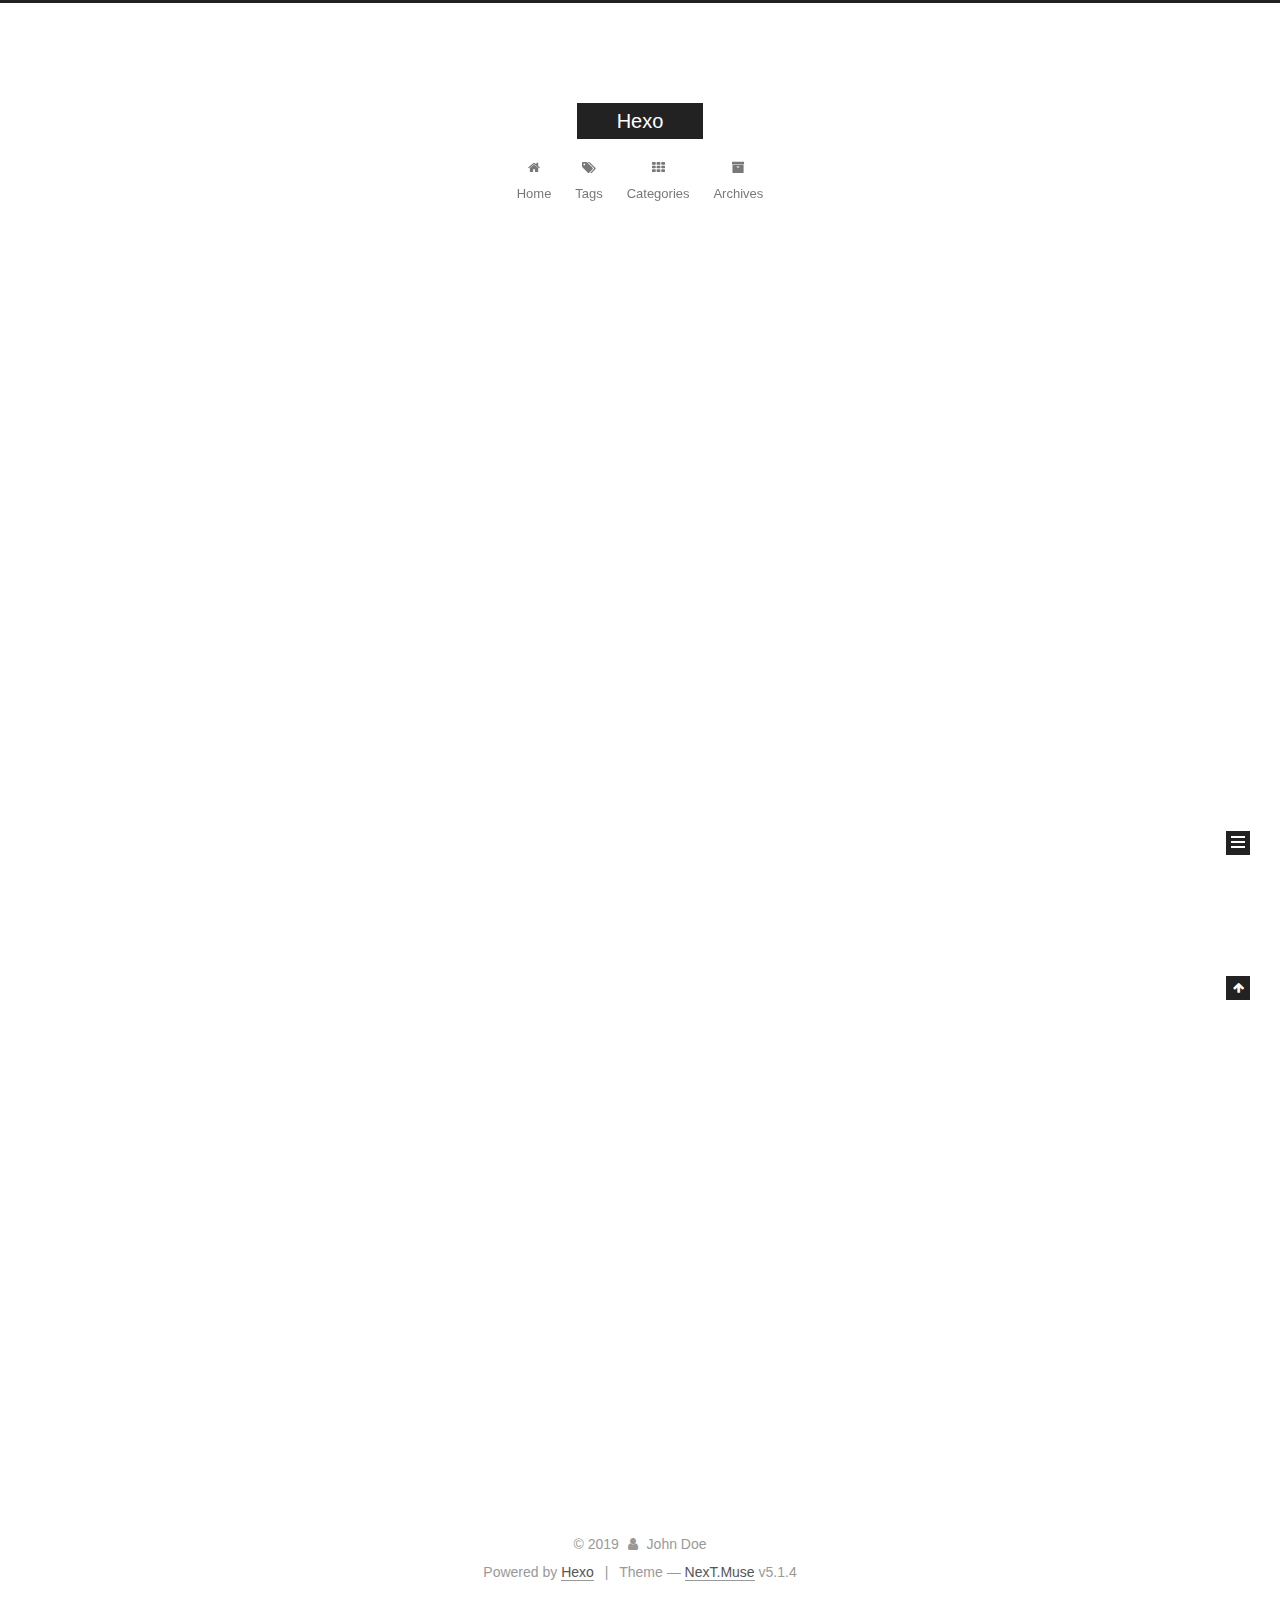
<file: index.html>
<!DOCTYPE html>



  


<html class="theme-next muse use-motion" lang>
<head><meta name="generator" content="Hexo 3.8.0">
  <meta charset="UTF-8">
<meta http-equiv="X-UA-Compatible" content="IE=edge">
<meta name="viewport" content="width=device-width, initial-scale=1, maximum-scale=1">
<meta name="theme-color" content="#222">









<meta http-equiv="Cache-Control" content="no-transform">
<meta http-equiv="Cache-Control" content="no-siteapp">
















  
  
  <link href="/lib/fancybox/source/jquery.fancybox.css?v=2.1.5" rel="stylesheet" type="text/css">







<link href="/lib/font-awesome/css/font-awesome.min.css?v=4.6.2" rel="stylesheet" type="text/css">

<link href="/css/main.css?v=5.1.4" rel="stylesheet" type="text/css">


  <link rel="apple-touch-icon" sizes="180x180" href="/images/apple-touch-icon-next.png?v=5.1.4">


  <link rel="icon" type="image/png" sizes="32x32" href="/images/favicon-32x32-next.png?v=5.1.4">


  <link rel="icon" type="image/png" sizes="16x16" href="/images/favicon-16x16-next.png?v=5.1.4">


  <link rel="mask-icon" href="/images/logo.svg?v=5.1.4" color="#222">





  <meta name="keywords" content="Hexo, NexT">










<meta property="og:type" content="website">
<meta property="og:title" content="Hexo">
<meta property="og:url" content="http://yoursite.com/index.html">
<meta property="og:site_name" content="Hexo">
<meta property="og:locale" content="default">
<meta name="twitter:card" content="summary">
<meta name="twitter:title" content="Hexo">



<script type="text/javascript" id="hexo.configurations">
  var NexT = window.NexT || {};
  var CONFIG = {
    root: '/',
    scheme: 'Muse',
    version: '5.1.4',
    sidebar: {"position":"left","display":"post","offset":12,"b2t":false,"scrollpercent":false,"onmobile":false},
    fancybox: true,
    tabs: true,
    motion: {"enable":true,"async":false,"transition":{"post_block":"fadeIn","post_header":"slideDownIn","post_body":"slideDownIn","coll_header":"slideLeftIn","sidebar":"slideUpIn"}},
    duoshuo: {
      userId: '0',
      author: 'Author'
    },
    algolia: {
      applicationID: '',
      apiKey: '',
      indexName: '',
      hits: {"per_page":10},
      labels: {"input_placeholder":"Search for Posts","hits_empty":"We didn't find any results for the search: ${query}","hits_stats":"${hits} results found in ${time} ms"}
    }
  };
</script>



  <link rel="canonical" href="http://yoursite.com/">





  <title>Hexo</title>
  








</head>

<body itemscope itemtype="http://schema.org/WebPage" lang="default">

  
  
    
  

  <div class="container sidebar-position-left 
  page-home">
    <div class="headband"></div>

    <header id="header" class="header" itemscope itemtype="http://schema.org/WPHeader">
      <div class="header-inner"><div class="site-brand-wrapper">
  <div class="site-meta ">
    

    <div class="custom-logo-site-title">
      <a href="/" class="brand" rel="start">
        <span class="logo-line-before"><i></i></span>
        <span class="site-title">Hexo</span>
        <span class="logo-line-after"><i></i></span>
      </a>
    </div>
      
        <p class="site-subtitle"></p>
      
  </div>

  <div class="site-nav-toggle">
    <button>
      <span class="btn-bar"></span>
      <span class="btn-bar"></span>
      <span class="btn-bar"></span>
    </button>
  </div>
</div>

<nav class="site-nav">
  

  
    <ul id="menu" class="menu">
      
        
        <li class="menu-item menu-item-home">
          <a href="/" rel="section">
            
              <i class="menu-item-icon fa fa-fw fa-home"></i> <br>
            
            Home
          </a>
        </li>
      
        
        <li class="menu-item menu-item-tags">
          <a href="/tags/" rel="section">
            
              <i class="menu-item-icon fa fa-fw fa-tags"></i> <br>
            
            Tags
          </a>
        </li>
      
        
        <li class="menu-item menu-item-categories">
          <a href="/categories/" rel="section">
            
              <i class="menu-item-icon fa fa-fw fa-th"></i> <br>
            
            Categories
          </a>
        </li>
      
        
        <li class="menu-item menu-item-archives">
          <a href="/archives/" rel="section">
            
              <i class="menu-item-icon fa fa-fw fa-archive"></i> <br>
            
            Archives
          </a>
        </li>
      

      
    </ul>
  

  
</nav>



 </div>
    </header>

    <main id="main" class="main">
      <div class="main-inner">
        <div class="content-wrap">
          <div id="content" class="content">
            
  <section id="posts" class="posts-expand">
    
      

  

  
  
  

  <article class="post post-type-normal" itemscope itemtype="http://schema.org/Article">
  
  
  
  <div class="post-block">
    <link itemprop="mainEntityOfPage" href="http://yoursite.com/2019/03/30/test-my-site/">

    <span hidden itemprop="author" itemscope itemtype="http://schema.org/Person">
      <meta itemprop="name" content="John Doe">
      <meta itemprop="description" content>
      <meta itemprop="image" content="/images/avatar.gif">
    </span>

    <span hidden itemprop="publisher" itemscope itemtype="http://schema.org/Organization">
      <meta itemprop="name" content="Hexo">
    </span>

    
      <header class="post-header">

        
        
          <h1 class="post-title" itemprop="name headline">
                
                <a class="post-title-link" href="/2019/03/30/test-my-site/" itemprop="url">test_my_site</a></h1>
        

        <div class="post-meta">
          <span class="post-time">
            
              <span class="post-meta-item-icon">
                <i class="fa fa-calendar-o"></i>
              </span>
              
                <span class="post-meta-item-text">Posted on</span>
              
              <time title="Post created" itemprop="dateCreated datePublished" datetime="2019-03-30T01:22:44+00:00">
                2019-03-30
              </time>
            

            

            
          </span>

          

          
            
          

          
          

          

          

          

        </div>
      </header>
    

    
    
    
    <div class="post-body" itemprop="articleBody">

      
      

      
        
          
            
          
        
      
    </div>
    
    
    

    

    

    

    <footer class="post-footer">
      

      

      

      
      
        <div class="post-eof"></div>
      
    </footer>
  </div>
  
  
  
  </article>


    
      

  

  
  
  

  <article class="post post-type-normal" itemscope itemtype="http://schema.org/Article">
  
  
  
  <div class="post-block">
    <link itemprop="mainEntityOfPage" href="http://yoursite.com/2019/03/30/hello-world/">

    <span hidden itemprop="author" itemscope itemtype="http://schema.org/Person">
      <meta itemprop="name" content="John Doe">
      <meta itemprop="description" content>
      <meta itemprop="image" content="/images/avatar.gif">
    </span>

    <span hidden itemprop="publisher" itemscope itemtype="http://schema.org/Organization">
      <meta itemprop="name" content="Hexo">
    </span>

    
      <header class="post-header">

        
        
          <h1 class="post-title" itemprop="name headline">
                
                <a class="post-title-link" href="/2019/03/30/hello-world/" itemprop="url">Hello World</a></h1>
        

        <div class="post-meta">
          <span class="post-time">
            
              <span class="post-meta-item-icon">
                <i class="fa fa-calendar-o"></i>
              </span>
              
                <span class="post-meta-item-text">Posted on</span>
              
              <time title="Post created" itemprop="dateCreated datePublished" datetime="2019-03-30T01:17:55+00:00">
                2019-03-30
              </time>
            

            

            
          </span>

          

          
            
          

          
          

          

          

          

        </div>
      </header>
    

    
    
    
    <div class="post-body" itemprop="articleBody">

      
      

      
        
          
            <p>Welcome to <a href="https://hexo.io/" target="_blank" rel="noopener">Hexo</a>! This is your very first post. Check <a href="https://hexo.io/docs/" target="_blank" rel="noopener">documentation</a> for more info. If you get any problems when using Hexo, you can find the answer in <a href="https://hexo.io/docs/troubleshooting.html" target="_blank" rel="noopener">troubleshooting</a> or you can ask me on <a href="https://github.com/hexojs/hexo/issues" target="_blank" rel="noopener">GitHub</a>.</p>
<h2 id="Quick-Start"><a href="#Quick-Start" class="headerlink" title="Quick Start"></a>Quick Start</h2><h3 id="Create-a-new-post"><a href="#Create-a-new-post" class="headerlink" title="Create a new post"></a>Create a new post</h3><figure class="highlight bash"><table><tr><td class="gutter"><pre><span class="line">1</span><br></pre></td><td class="code"><pre><span class="line">$ hexo new <span class="string">"My New Post"</span></span><br></pre></td></tr></table></figure>
<p>More info: <a href="https://hexo.io/docs/writing.html" target="_blank" rel="noopener">Writing</a></p>
<h3 id="Run-server"><a href="#Run-server" class="headerlink" title="Run server"></a>Run server</h3><figure class="highlight bash"><table><tr><td class="gutter"><pre><span class="line">1</span><br></pre></td><td class="code"><pre><span class="line">$ hexo server</span><br></pre></td></tr></table></figure>
<p>More info: <a href="https://hexo.io/docs/server.html" target="_blank" rel="noopener">Server</a></p>
<h3 id="Generate-static-files"><a href="#Generate-static-files" class="headerlink" title="Generate static files"></a>Generate static files</h3><figure class="highlight bash"><table><tr><td class="gutter"><pre><span class="line">1</span><br></pre></td><td class="code"><pre><span class="line">$ hexo generate</span><br></pre></td></tr></table></figure>
<p>More info: <a href="https://hexo.io/docs/generating.html" target="_blank" rel="noopener">Generating</a></p>
<h3 id="Deploy-to-remote-sites"><a href="#Deploy-to-remote-sites" class="headerlink" title="Deploy to remote sites"></a>Deploy to remote sites</h3><figure class="highlight bash"><table><tr><td class="gutter"><pre><span class="line">1</span><br></pre></td><td class="code"><pre><span class="line">$ hexo deploy</span><br></pre></td></tr></table></figure>
<p>More info: <a href="https://hexo.io/docs/deployment.html" target="_blank" rel="noopener">Deployment</a></p>

          
        
      
    </div>
    
    
    

    

    

    

    <footer class="post-footer">
      

      

      

      
      
        <div class="post-eof"></div>
      
    </footer>
  </div>
  
  
  
  </article>


    
  </section>

  


          </div>
          


          

        </div>
        
          
  
  <div class="sidebar-toggle">
    <div class="sidebar-toggle-line-wrap">
      <span class="sidebar-toggle-line sidebar-toggle-line-first"></span>
      <span class="sidebar-toggle-line sidebar-toggle-line-middle"></span>
      <span class="sidebar-toggle-line sidebar-toggle-line-last"></span>
    </div>
  </div>

  <aside id="sidebar" class="sidebar">
    
    <div class="sidebar-inner">

      

      

      <section class="site-overview-wrap sidebar-panel sidebar-panel-active">
        <div class="site-overview">
          <div class="site-author motion-element" itemprop="author" itemscope itemtype="http://schema.org/Person">
            
              <p class="site-author-name" itemprop="name">John Doe</p>
              <p class="site-description motion-element" itemprop="description"></p>
          </div>

          <nav class="site-state motion-element">

            
              <div class="site-state-item site-state-posts">
              
                <a href="/archives/">
              
                  <span class="site-state-item-count">2</span>
                  <span class="site-state-item-name">posts</span>
                </a>
              </div>
            

            

            

          </nav>

          

          

          
          

          
          

          

        </div>
      </section>

      

      

    </div>
  </aside>


        
      </div>
    </main>

    <footer id="footer" class="footer">
      <div class="footer-inner">
        <div class="copyright">&copy; <span itemprop="copyrightYear">2019</span>
  <span class="with-love">
    <i class="fa fa-user"></i>
  </span>
  <span class="author" itemprop="copyrightHolder">John Doe</span>

  
</div>


  <div class="powered-by">Powered by <a class="theme-link" target="_blank" href="https://hexo.io">Hexo</a></div>



  <span class="post-meta-divider">|</span>



  <div class="theme-info">Theme &mdash; <a class="theme-link" target="_blank" href="https://github.com/iissnan/hexo-theme-next">NexT.Muse</a> v5.1.4</div>




        







        
      </div>
    </footer>

    
      <div class="back-to-top">
        <i class="fa fa-arrow-up"></i>
        
      </div>
    

    

  </div>

  

<script type="text/javascript">
  if (Object.prototype.toString.call(window.Promise) !== '[object Function]') {
    window.Promise = null;
  }
</script>









  












  
  
    <script type="text/javascript" src="/lib/jquery/index.js?v=2.1.3"></script>
  

  
  
    <script type="text/javascript" src="/lib/fastclick/lib/fastclick.min.js?v=1.0.6"></script>
  

  
  
    <script type="text/javascript" src="/lib/jquery_lazyload/jquery.lazyload.js?v=1.9.7"></script>
  

  
  
    <script type="text/javascript" src="/lib/velocity/velocity.min.js?v=1.2.1"></script>
  

  
  
    <script type="text/javascript" src="/lib/velocity/velocity.ui.min.js?v=1.2.1"></script>
  

  
  
    <script type="text/javascript" src="/lib/fancybox/source/jquery.fancybox.pack.js?v=2.1.5"></script>
  


  


  <script type="text/javascript" src="/js/src/utils.js?v=5.1.4"></script>

  <script type="text/javascript" src="/js/src/motion.js?v=5.1.4"></script>



  
  

  

  


  <script type="text/javascript" src="/js/src/bootstrap.js?v=5.1.4"></script>



  


  




	





  





  












  





  

  

  

  
  

  

  

  

</body>
</html>
</file>
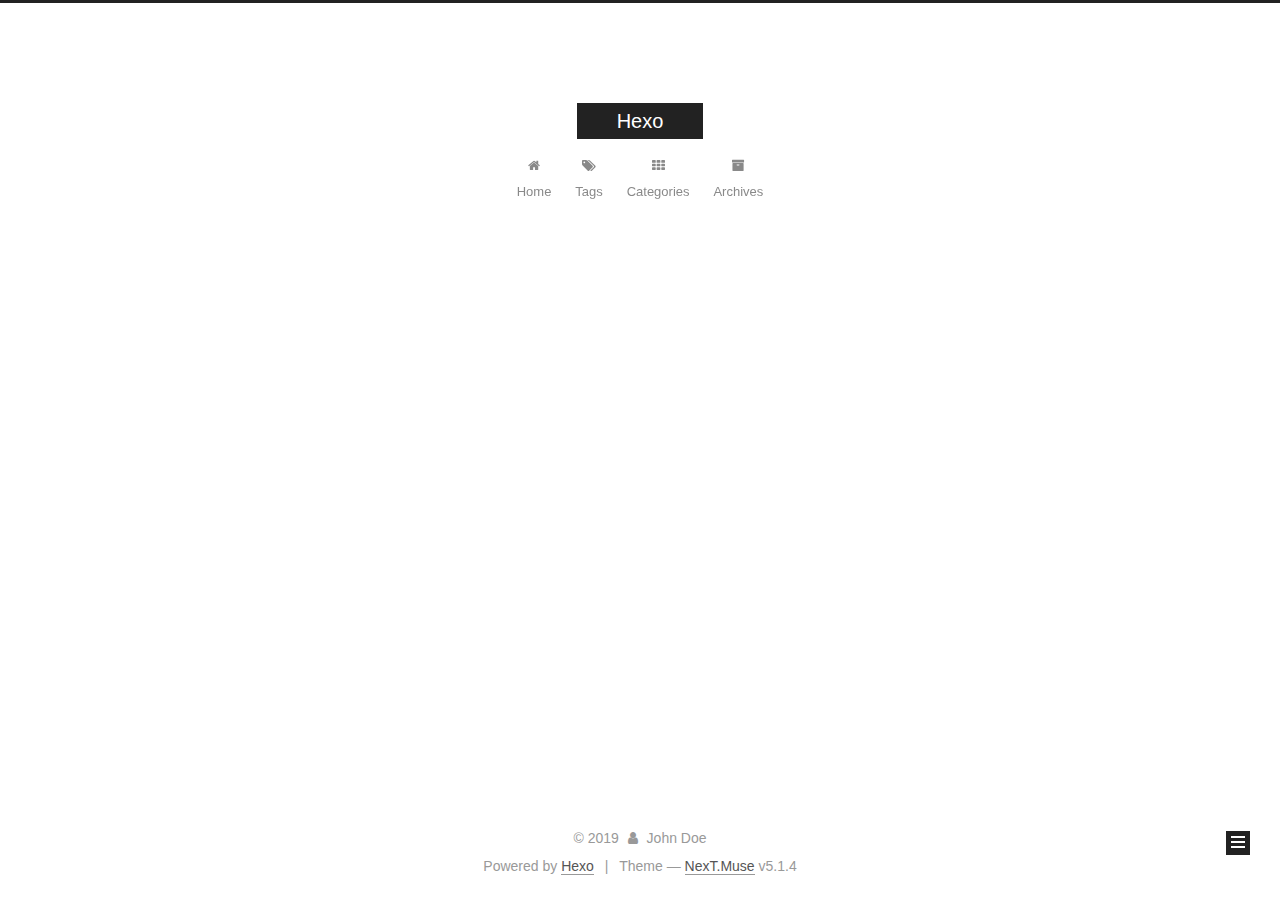
<file: archives/index.html>
<!DOCTYPE html>



  


<html class="theme-next muse use-motion" lang>
<head><meta name="generator" content="Hexo 3.8.0">
  <meta charset="UTF-8">
<meta http-equiv="X-UA-Compatible" content="IE=edge">
<meta name="viewport" content="width=device-width, initial-scale=1, maximum-scale=1">
<meta name="theme-color" content="#222">









<meta http-equiv="Cache-Control" content="no-transform">
<meta http-equiv="Cache-Control" content="no-siteapp">
















  
  
  <link href="/lib/fancybox/source/jquery.fancybox.css?v=2.1.5" rel="stylesheet" type="text/css">







<link href="/lib/font-awesome/css/font-awesome.min.css?v=4.6.2" rel="stylesheet" type="text/css">

<link href="/css/main.css?v=5.1.4" rel="stylesheet" type="text/css">


  <link rel="apple-touch-icon" sizes="180x180" href="/images/apple-touch-icon-next.png?v=5.1.4">


  <link rel="icon" type="image/png" sizes="32x32" href="/images/favicon-32x32-next.png?v=5.1.4">


  <link rel="icon" type="image/png" sizes="16x16" href="/images/favicon-16x16-next.png?v=5.1.4">


  <link rel="mask-icon" href="/images/logo.svg?v=5.1.4" color="#222">





  <meta name="keywords" content="Hexo, NexT">










<meta property="og:type" content="website">
<meta property="og:title" content="Hexo">
<meta property="og:url" content="http://yoursite.com/archives/index.html">
<meta property="og:site_name" content="Hexo">
<meta property="og:locale" content="default">
<meta name="twitter:card" content="summary">
<meta name="twitter:title" content="Hexo">



<script type="text/javascript" id="hexo.configurations">
  var NexT = window.NexT || {};
  var CONFIG = {
    root: '/',
    scheme: 'Muse',
    version: '5.1.4',
    sidebar: {"position":"left","display":"post","offset":12,"b2t":false,"scrollpercent":false,"onmobile":false},
    fancybox: true,
    tabs: true,
    motion: {"enable":true,"async":false,"transition":{"post_block":"fadeIn","post_header":"slideDownIn","post_body":"slideDownIn","coll_header":"slideLeftIn","sidebar":"slideUpIn"}},
    duoshuo: {
      userId: '0',
      author: 'Author'
    },
    algolia: {
      applicationID: '',
      apiKey: '',
      indexName: '',
      hits: {"per_page":10},
      labels: {"input_placeholder":"Search for Posts","hits_empty":"We didn't find any results for the search: ${query}","hits_stats":"${hits} results found in ${time} ms"}
    }
  };
</script>



  <link rel="canonical" href="http://yoursite.com/archives/">





  <title>Archive | Hexo</title>
  








</head>

<body itemscope itemtype="http://schema.org/WebPage" lang="default">

  
  
    
  

  <div class="container sidebar-position-left page-archive">
    <div class="headband"></div>

    <header id="header" class="header" itemscope itemtype="http://schema.org/WPHeader">
      <div class="header-inner"><div class="site-brand-wrapper">
  <div class="site-meta ">
    

    <div class="custom-logo-site-title">
      <a href="/" class="brand" rel="start">
        <span class="logo-line-before"><i></i></span>
        <span class="site-title">Hexo</span>
        <span class="logo-line-after"><i></i></span>
      </a>
    </div>
      
        <p class="site-subtitle"></p>
      
  </div>

  <div class="site-nav-toggle">
    <button>
      <span class="btn-bar"></span>
      <span class="btn-bar"></span>
      <span class="btn-bar"></span>
    </button>
  </div>
</div>

<nav class="site-nav">
  

  
    <ul id="menu" class="menu">
      
        
        <li class="menu-item menu-item-home">
          <a href="/" rel="section">
            
              <i class="menu-item-icon fa fa-fw fa-home"></i> <br>
            
            Home
          </a>
        </li>
      
        
        <li class="menu-item menu-item-tags">
          <a href="/tags/" rel="section">
            
              <i class="menu-item-icon fa fa-fw fa-tags"></i> <br>
            
            Tags
          </a>
        </li>
      
        
        <li class="menu-item menu-item-categories">
          <a href="/categories/" rel="section">
            
              <i class="menu-item-icon fa fa-fw fa-th"></i> <br>
            
            Categories
          </a>
        </li>
      
        
        <li class="menu-item menu-item-archives">
          <a href="/archives/" rel="section">
            
              <i class="menu-item-icon fa fa-fw fa-archive"></i> <br>
            
            Archives
          </a>
        </li>
      

      
    </ul>
  

  
</nav>



 </div>
    </header>

    <main id="main" class="main">
      <div class="main-inner">
        <div class="content-wrap">
          <div id="content" class="content">
            

  
  
  
  <div class="post-block archive">
    <div id="posts" class="posts-collapse">
      <span class="archive-move-on"></span>

      <span class="archive-page-counter">
        
        
        
          
        
        Um..! 2 posts in total. Keep on posting.
      </span>

      

        
        
        

        
          
          <div class="collection-title">
            <h1 class="archive-year" id="archive-year-2019">2019</h1>
          </div>
        
        

        

  <article class="post post-type-normal" itemscope itemtype="http://schema.org/Article">
    <header class="post-header">

      <h2 class="post-title">
        
            <a class="post-title-link" href="/2019/03/30/test-my-site/" itemprop="url">
              
                <span itemprop="name">test_my_site</span>
              
            </a>
        
      </h2>

      <div class="post-meta">
        <time class="post-time" itemprop="dateCreated" datetime="2019-03-30T01:22:44+00:00" content="2019-03-30">
          03-30
        </time>
      </div>

    </header>
  </article>



      

        
        
        

        
        

        

  <article class="post post-type-normal" itemscope itemtype="http://schema.org/Article">
    <header class="post-header">

      <h2 class="post-title">
        
            <a class="post-title-link" href="/2019/03/30/hello-world/" itemprop="url">
              
                <span itemprop="name">Hello World</span>
              
            </a>
        
      </h2>

      <div class="post-meta">
        <time class="post-time" itemprop="dateCreated" datetime="2019-03-30T01:17:55+00:00" content="2019-03-30">
          03-30
        </time>
      </div>

    </header>
  </article>



      

    </div>
  </div>
  
  
  

  



          </div>
          


          

        </div>
        
          
  
  <div class="sidebar-toggle">
    <div class="sidebar-toggle-line-wrap">
      <span class="sidebar-toggle-line sidebar-toggle-line-first"></span>
      <span class="sidebar-toggle-line sidebar-toggle-line-middle"></span>
      <span class="sidebar-toggle-line sidebar-toggle-line-last"></span>
    </div>
  </div>

  <aside id="sidebar" class="sidebar">
    
    <div class="sidebar-inner">

      

      

      <section class="site-overview-wrap sidebar-panel sidebar-panel-active">
        <div class="site-overview">
          <div class="site-author motion-element" itemprop="author" itemscope itemtype="http://schema.org/Person">
            
              <p class="site-author-name" itemprop="name">John Doe</p>
              <p class="site-description motion-element" itemprop="description"></p>
          </div>

          <nav class="site-state motion-element">

            
              <div class="site-state-item site-state-posts">
              
                <a href="/archives/">
              
                  <span class="site-state-item-count">2</span>
                  <span class="site-state-item-name">posts</span>
                </a>
              </div>
            

            

            

          </nav>

          

          

          
          

          
          

          

        </div>
      </section>

      

      

    </div>
  </aside>


        
      </div>
    </main>

    <footer id="footer" class="footer">
      <div class="footer-inner">
        <div class="copyright">&copy; <span itemprop="copyrightYear">2019</span>
  <span class="with-love">
    <i class="fa fa-user"></i>
  </span>
  <span class="author" itemprop="copyrightHolder">John Doe</span>

  
</div>


  <div class="powered-by">Powered by <a class="theme-link" target="_blank" href="https://hexo.io">Hexo</a></div>



  <span class="post-meta-divider">|</span>



  <div class="theme-info">Theme &mdash; <a class="theme-link" target="_blank" href="https://github.com/iissnan/hexo-theme-next">NexT.Muse</a> v5.1.4</div>




        







        
      </div>
    </footer>

    
      <div class="back-to-top">
        <i class="fa fa-arrow-up"></i>
        
      </div>
    

    

  </div>

  

<script type="text/javascript">
  if (Object.prototype.toString.call(window.Promise) !== '[object Function]') {
    window.Promise = null;
  }
</script>









  












  
  
    <script type="text/javascript" src="/lib/jquery/index.js?v=2.1.3"></script>
  

  
  
    <script type="text/javascript" src="/lib/fastclick/lib/fastclick.min.js?v=1.0.6"></script>
  

  
  
    <script type="text/javascript" src="/lib/jquery_lazyload/jquery.lazyload.js?v=1.9.7"></script>
  

  
  
    <script type="text/javascript" src="/lib/velocity/velocity.min.js?v=1.2.1"></script>
  

  
  
    <script type="text/javascript" src="/lib/velocity/velocity.ui.min.js?v=1.2.1"></script>
  

  
  
    <script type="text/javascript" src="/lib/fancybox/source/jquery.fancybox.pack.js?v=2.1.5"></script>
  


  


  <script type="text/javascript" src="/js/src/utils.js?v=5.1.4"></script>

  <script type="text/javascript" src="/js/src/motion.js?v=5.1.4"></script>



  
  

  

  


  <script type="text/javascript" src="/js/src/bootstrap.js?v=5.1.4"></script>



  


  




	





  





  












  





  

  

  

  
  

  

  

  

</body>
</html>
</file>
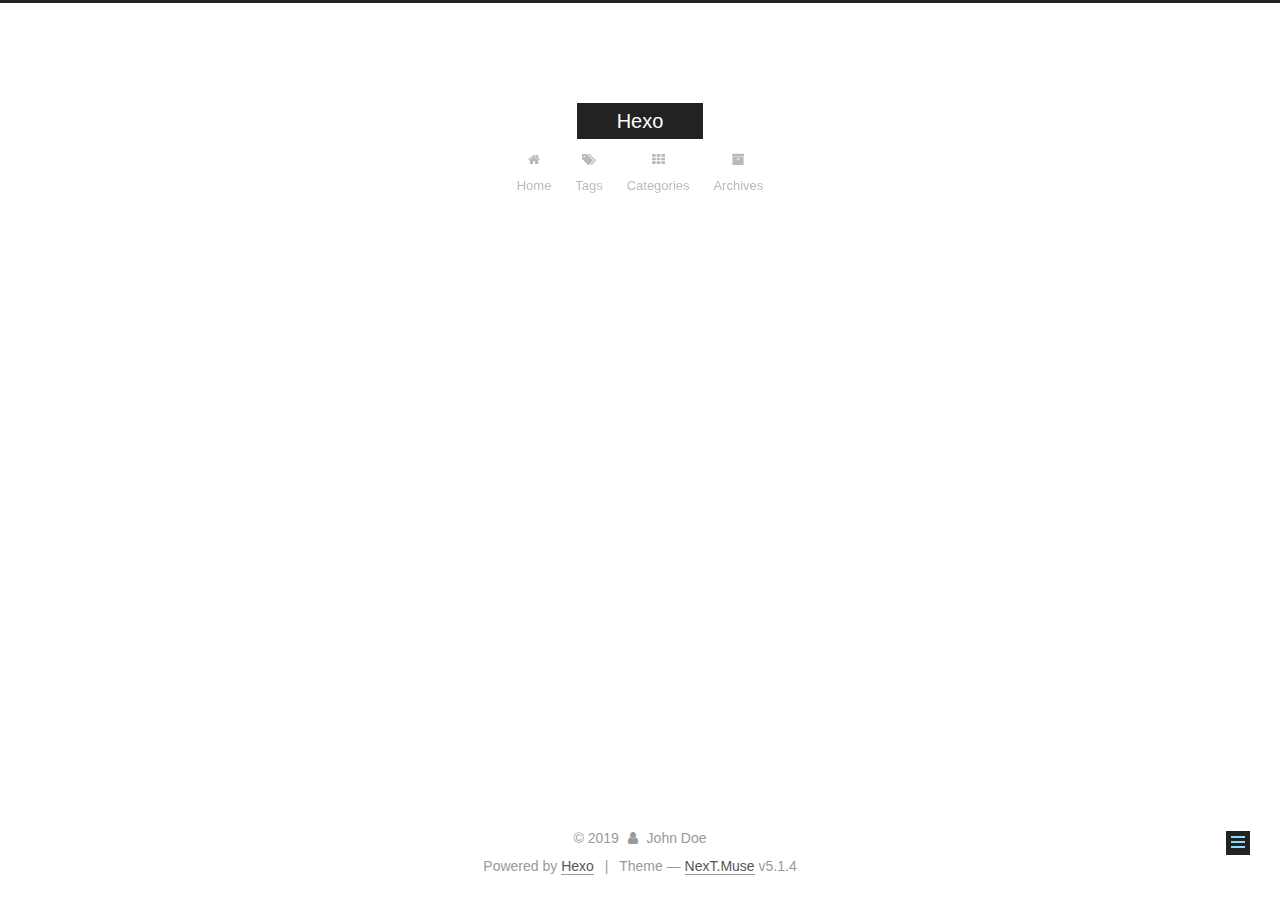
<file: categories/index.html>
<!DOCTYPE html>



  


<html class="theme-next muse use-motion" lang>
<head><meta name="generator" content="Hexo 3.8.0">
  <meta charset="UTF-8">
<meta http-equiv="X-UA-Compatible" content="IE=edge">
<meta name="viewport" content="width=device-width, initial-scale=1, maximum-scale=1">
<meta name="theme-color" content="#222">









<meta http-equiv="Cache-Control" content="no-transform">
<meta http-equiv="Cache-Control" content="no-siteapp">
















  
  
  <link href="/lib/fancybox/source/jquery.fancybox.css?v=2.1.5" rel="stylesheet" type="text/css">







<link href="/lib/font-awesome/css/font-awesome.min.css?v=4.6.2" rel="stylesheet" type="text/css">

<link href="/css/main.css?v=5.1.4" rel="stylesheet" type="text/css">


  <link rel="apple-touch-icon" sizes="180x180" href="/images/apple-touch-icon-next.png?v=5.1.4">


  <link rel="icon" type="image/png" sizes="32x32" href="/images/favicon-32x32-next.png?v=5.1.4">


  <link rel="icon" type="image/png" sizes="16x16" href="/images/favicon-16x16-next.png?v=5.1.4">


  <link rel="mask-icon" href="/images/logo.svg?v=5.1.4" color="#222">





  <meta name="keywords" content="Hexo, NexT">










<meta property="og:type" content="website">
<meta property="og:title" content="categories">
<meta property="og:url" content="http://yoursite.com/categories/index.html">
<meta property="og:site_name" content="Hexo">
<meta property="og:locale" content="default">
<meta property="og:updated_time" content="2019-03-30T02:41:13.131Z">
<meta name="twitter:card" content="summary">
<meta name="twitter:title" content="categories">



<script type="text/javascript" id="hexo.configurations">
  var NexT = window.NexT || {};
  var CONFIG = {
    root: '/',
    scheme: 'Muse',
    version: '5.1.4',
    sidebar: {"position":"left","display":"post","offset":12,"b2t":false,"scrollpercent":false,"onmobile":false},
    fancybox: true,
    tabs: true,
    motion: {"enable":true,"async":false,"transition":{"post_block":"fadeIn","post_header":"slideDownIn","post_body":"slideDownIn","coll_header":"slideLeftIn","sidebar":"slideUpIn"}},
    duoshuo: {
      userId: '0',
      author: 'Author'
    },
    algolia: {
      applicationID: '',
      apiKey: '',
      indexName: '',
      hits: {"per_page":10},
      labels: {"input_placeholder":"Search for Posts","hits_empty":"We didn't find any results for the search: ${query}","hits_stats":"${hits} results found in ${time} ms"}
    }
  };
</script>



  <link rel="canonical" href="http://yoursite.com/categories/">





  <title>categories | Hexo</title>
  








</head>

<body itemscope itemtype="http://schema.org/WebPage" lang="default">

  
  
    
  

  <div class="container sidebar-position-left page-post-detail">
    <div class="headband"></div>

    <header id="header" class="header" itemscope itemtype="http://schema.org/WPHeader">
      <div class="header-inner"><div class="site-brand-wrapper">
  <div class="site-meta ">
    

    <div class="custom-logo-site-title">
      <a href="/" class="brand" rel="start">
        <span class="logo-line-before"><i></i></span>
        <span class="site-title">Hexo</span>
        <span class="logo-line-after"><i></i></span>
      </a>
    </div>
      
        <p class="site-subtitle"></p>
      
  </div>

  <div class="site-nav-toggle">
    <button>
      <span class="btn-bar"></span>
      <span class="btn-bar"></span>
      <span class="btn-bar"></span>
    </button>
  </div>
</div>

<nav class="site-nav">
  

  
    <ul id="menu" class="menu">
      
        
        <li class="menu-item menu-item-home">
          <a href="/" rel="section">
            
              <i class="menu-item-icon fa fa-fw fa-home"></i> <br>
            
            Home
          </a>
        </li>
      
        
        <li class="menu-item menu-item-tags">
          <a href="/tags/" rel="section">
            
              <i class="menu-item-icon fa fa-fw fa-tags"></i> <br>
            
            Tags
          </a>
        </li>
      
        
        <li class="menu-item menu-item-categories">
          <a href="/categories/" rel="section">
            
              <i class="menu-item-icon fa fa-fw fa-th"></i> <br>
            
            Categories
          </a>
        </li>
      
        
        <li class="menu-item menu-item-archives">
          <a href="/archives/" rel="section">
            
              <i class="menu-item-icon fa fa-fw fa-archive"></i> <br>
            
            Archives
          </a>
        </li>
      

      
    </ul>
  

  
</nav>



 </div>
    </header>

    <main id="main" class="main">
      <div class="main-inner">
        <div class="content-wrap">
          <div id="content" class="content">
            

  <div id="posts" class="posts-expand">
    
    
    
    <div class="post-block page">
      <header class="post-header">

	<h1 class="post-title" itemprop="name headline">categories</h1>



</header>

      
      
      
      <div class="post-body">
        
        
          <div class="category-all-page">
            <div class="category-all-title">
                No categories
            </div>
            <div class="category-all">
              
            </div>
          </div>
        
      </div>
      
      
      
    </div>
    
    
    
  </div>


          </div>
          


          

  



        </div>
        
          
  
  <div class="sidebar-toggle">
    <div class="sidebar-toggle-line-wrap">
      <span class="sidebar-toggle-line sidebar-toggle-line-first"></span>
      <span class="sidebar-toggle-line sidebar-toggle-line-middle"></span>
      <span class="sidebar-toggle-line sidebar-toggle-line-last"></span>
    </div>
  </div>

  <aside id="sidebar" class="sidebar">
    
    <div class="sidebar-inner">

      

      

      <section class="site-overview-wrap sidebar-panel sidebar-panel-active">
        <div class="site-overview">
          <div class="site-author motion-element" itemprop="author" itemscope itemtype="http://schema.org/Person">
            
              <p class="site-author-name" itemprop="name">John Doe</p>
              <p class="site-description motion-element" itemprop="description"></p>
          </div>

          <nav class="site-state motion-element">

            
              <div class="site-state-item site-state-posts">
              
                <a href="/archives/">
              
                  <span class="site-state-item-count">2</span>
                  <span class="site-state-item-name">posts</span>
                </a>
              </div>
            

            

            

          </nav>

          

          

          
          

          
          

          

        </div>
      </section>

      

      

    </div>
  </aside>


        
      </div>
    </main>

    <footer id="footer" class="footer">
      <div class="footer-inner">
        <div class="copyright">&copy; <span itemprop="copyrightYear">2019</span>
  <span class="with-love">
    <i class="fa fa-user"></i>
  </span>
  <span class="author" itemprop="copyrightHolder">John Doe</span>

  
</div>


  <div class="powered-by">Powered by <a class="theme-link" target="_blank" href="https://hexo.io">Hexo</a></div>



  <span class="post-meta-divider">|</span>



  <div class="theme-info">Theme &mdash; <a class="theme-link" target="_blank" href="https://github.com/iissnan/hexo-theme-next">NexT.Muse</a> v5.1.4</div>




        







        
      </div>
    </footer>

    
      <div class="back-to-top">
        <i class="fa fa-arrow-up"></i>
        
      </div>
    

    

  </div>

  

<script type="text/javascript">
  if (Object.prototype.toString.call(window.Promise) !== '[object Function]') {
    window.Promise = null;
  }
</script>









  












  
  
    <script type="text/javascript" src="/lib/jquery/index.js?v=2.1.3"></script>
  

  
  
    <script type="text/javascript" src="/lib/fastclick/lib/fastclick.min.js?v=1.0.6"></script>
  

  
  
    <script type="text/javascript" src="/lib/jquery_lazyload/jquery.lazyload.js?v=1.9.7"></script>
  

  
  
    <script type="text/javascript" src="/lib/velocity/velocity.min.js?v=1.2.1"></script>
  

  
  
    <script type="text/javascript" src="/lib/velocity/velocity.ui.min.js?v=1.2.1"></script>
  

  
  
    <script type="text/javascript" src="/lib/fancybox/source/jquery.fancybox.pack.js?v=2.1.5"></script>
  


  


  <script type="text/javascript" src="/js/src/utils.js?v=5.1.4"></script>

  <script type="text/javascript" src="/js/src/motion.js?v=5.1.4"></script>



  
  

  
  <script type="text/javascript" src="/js/src/scrollspy.js?v=5.1.4"></script>
<script type="text/javascript" src="/js/src/post-details.js?v=5.1.4"></script>



  


  <script type="text/javascript" src="/js/src/bootstrap.js?v=5.1.4"></script>



  


  




	





  





  












  





  

  

  

  
  

  

  

  

</body>
</html>
</file>
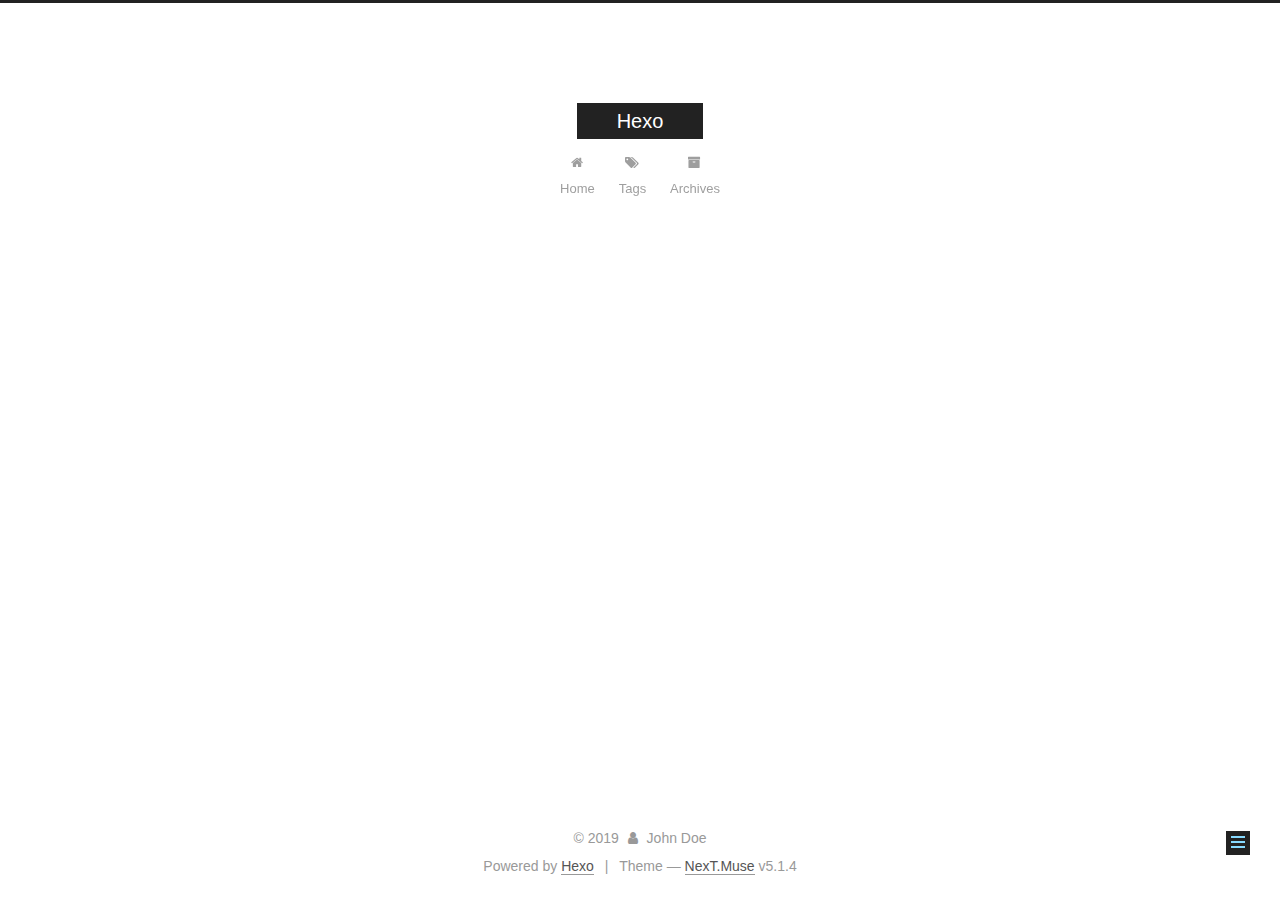
<file: tags/index.html>
<!DOCTYPE html>



  


<html class="theme-next muse use-motion" lang>
<head><meta name="generator" content="Hexo 3.8.0">
  <meta charset="UTF-8">
<meta http-equiv="X-UA-Compatible" content="IE=edge">
<meta name="viewport" content="width=device-width, initial-scale=1, maximum-scale=1">
<meta name="theme-color" content="#222">









<meta http-equiv="Cache-Control" content="no-transform">
<meta http-equiv="Cache-Control" content="no-siteapp">
















  
  
  <link href="/lib/fancybox/source/jquery.fancybox.css?v=2.1.5" rel="stylesheet" type="text/css">







<link href="/lib/font-awesome/css/font-awesome.min.css?v=4.6.2" rel="stylesheet" type="text/css">

<link href="/css/main.css?v=5.1.4" rel="stylesheet" type="text/css">


  <link rel="apple-touch-icon" sizes="180x180" href="/images/apple-touch-icon-next.png?v=5.1.4">


  <link rel="icon" type="image/png" sizes="32x32" href="/images/favicon-32x32-next.png?v=5.1.4">


  <link rel="icon" type="image/png" sizes="16x16" href="/images/favicon-16x16-next.png?v=5.1.4">


  <link rel="mask-icon" href="/images/logo.svg?v=5.1.4" color="#222">





  <meta name="keywords" content="Hexo, NexT">










<meta property="og:type" content="website">
<meta property="og:title" content="All tags">
<meta property="og:url" content="http://yoursite.com/tags/index.html">
<meta property="og:site_name" content="Hexo">
<meta property="og:locale" content="default">
<meta property="og:updated_time" content="2019-03-30T02:36:32.518Z">
<meta name="twitter:card" content="summary">
<meta name="twitter:title" content="All tags">



<script type="text/javascript" id="hexo.configurations">
  var NexT = window.NexT || {};
  var CONFIG = {
    root: '/',
    scheme: 'Muse',
    version: '5.1.4',
    sidebar: {"position":"left","display":"post","offset":12,"b2t":false,"scrollpercent":false,"onmobile":false},
    fancybox: true,
    tabs: true,
    motion: {"enable":true,"async":false,"transition":{"post_block":"fadeIn","post_header":"slideDownIn","post_body":"slideDownIn","coll_header":"slideLeftIn","sidebar":"slideUpIn"}},
    duoshuo: {
      userId: '0',
      author: 'Author'
    },
    algolia: {
      applicationID: '',
      apiKey: '',
      indexName: '',
      hits: {"per_page":10},
      labels: {"input_placeholder":"Search for Posts","hits_empty":"We didn't find any results for the search: ${query}","hits_stats":"${hits} results found in ${time} ms"}
    }
  };
</script>



  <link rel="canonical" href="http://yoursite.com/tags/">





  <title>All tags | Hexo</title>
  








</head>

<body itemscope itemtype="http://schema.org/WebPage" lang="default">

  
  
    
  

  <div class="container sidebar-position-left page-post-detail">
    <div class="headband"></div>

    <header id="header" class="header" itemscope itemtype="http://schema.org/WPHeader">
      <div class="header-inner"><div class="site-brand-wrapper">
  <div class="site-meta ">
    

    <div class="custom-logo-site-title">
      <a href="/" class="brand" rel="start">
        <span class="logo-line-before"><i></i></span>
        <span class="site-title">Hexo</span>
        <span class="logo-line-after"><i></i></span>
      </a>
    </div>
      
        <p class="site-subtitle"></p>
      
  </div>

  <div class="site-nav-toggle">
    <button>
      <span class="btn-bar"></span>
      <span class="btn-bar"></span>
      <span class="btn-bar"></span>
    </button>
  </div>
</div>

<nav class="site-nav">
  

  
    <ul id="menu" class="menu">
      
        
        <li class="menu-item menu-item-home">
          <a href="/" rel="section">
            
              <i class="menu-item-icon fa fa-fw fa-home"></i> <br>
            
            Home
          </a>
        </li>
      
        
        <li class="menu-item menu-item-tags">
          <a href="/tags/" rel="section">
            
              <i class="menu-item-icon fa fa-fw fa-tags"></i> <br>
            
            Tags
          </a>
        </li>
      
        
        <li class="menu-item menu-item-archives">
          <a href="/archives/" rel="section">
            
              <i class="menu-item-icon fa fa-fw fa-archive"></i> <br>
            
            Archives
          </a>
        </li>
      

      
    </ul>
  

  
</nav>



 </div>
    </header>

    <main id="main" class="main">
      <div class="main-inner">
        <div class="content-wrap">
          <div id="content" class="content">
            

  <div id="posts" class="posts-expand">
    
    
    
    <div class="post-block page">
      <header class="post-header">

	<h1 class="post-title" itemprop="name headline">All tags</h1>



</header>

      
      
      
      <div class="post-body">
        
        
          <div class="tag-cloud">
            <div class="tag-cloud-title">
                No tags
            </div>
            <div class="tag-cloud-tags">
              
            </div>
          </div>
        
      </div>
      
      
      
    </div>
    
    
    
  </div>


          </div>
          


          

  



        </div>
        
          
  
  <div class="sidebar-toggle">
    <div class="sidebar-toggle-line-wrap">
      <span class="sidebar-toggle-line sidebar-toggle-line-first"></span>
      <span class="sidebar-toggle-line sidebar-toggle-line-middle"></span>
      <span class="sidebar-toggle-line sidebar-toggle-line-last"></span>
    </div>
  </div>

  <aside id="sidebar" class="sidebar">
    
    <div class="sidebar-inner">

      

      

      <section class="site-overview-wrap sidebar-panel sidebar-panel-active">
        <div class="site-overview">
          <div class="site-author motion-element" itemprop="author" itemscope itemtype="http://schema.org/Person">
            
              <p class="site-author-name" itemprop="name">John Doe</p>
              <p class="site-description motion-element" itemprop="description"></p>
          </div>

          <nav class="site-state motion-element">

            
              <div class="site-state-item site-state-posts">
              
                <a href="/archives/">
              
                  <span class="site-state-item-count">2</span>
                  <span class="site-state-item-name">posts</span>
                </a>
              </div>
            

            

            

          </nav>

          

          

          
          

          
          

          

        </div>
      </section>

      

      

    </div>
  </aside>


        
      </div>
    </main>

    <footer id="footer" class="footer">
      <div class="footer-inner">
        <div class="copyright">&copy; <span itemprop="copyrightYear">2019</span>
  <span class="with-love">
    <i class="fa fa-user"></i>
  </span>
  <span class="author" itemprop="copyrightHolder">John Doe</span>

  
</div>


  <div class="powered-by">Powered by <a class="theme-link" target="_blank" href="https://hexo.io">Hexo</a></div>



  <span class="post-meta-divider">|</span>



  <div class="theme-info">Theme &mdash; <a class="theme-link" target="_blank" href="https://github.com/iissnan/hexo-theme-next">NexT.Muse</a> v5.1.4</div>




        







        
      </div>
    </footer>

    
      <div class="back-to-top">
        <i class="fa fa-arrow-up"></i>
        
      </div>
    

    

  </div>

  

<script type="text/javascript">
  if (Object.prototype.toString.call(window.Promise) !== '[object Function]') {
    window.Promise = null;
  }
</script>









  












  
  
    <script type="text/javascript" src="/lib/jquery/index.js?v=2.1.3"></script>
  

  
  
    <script type="text/javascript" src="/lib/fastclick/lib/fastclick.min.js?v=1.0.6"></script>
  

  
  
    <script type="text/javascript" src="/lib/jquery_lazyload/jquery.lazyload.js?v=1.9.7"></script>
  

  
  
    <script type="text/javascript" src="/lib/velocity/velocity.min.js?v=1.2.1"></script>
  

  
  
    <script type="text/javascript" src="/lib/velocity/velocity.ui.min.js?v=1.2.1"></script>
  

  
  
    <script type="text/javascript" src="/lib/fancybox/source/jquery.fancybox.pack.js?v=2.1.5"></script>
  


  


  <script type="text/javascript" src="/js/src/utils.js?v=5.1.4"></script>

  <script type="text/javascript" src="/js/src/motion.js?v=5.1.4"></script>



  
  

  
  <script type="text/javascript" src="/js/src/scrollspy.js?v=5.1.4"></script>
<script type="text/javascript" src="/js/src/post-details.js?v=5.1.4"></script>



  


  <script type="text/javascript" src="/js/src/bootstrap.js?v=5.1.4"></script>



  


  




	





  





  












  





  

  

  

  
  

  

  

  

</body>
</html>
</file>
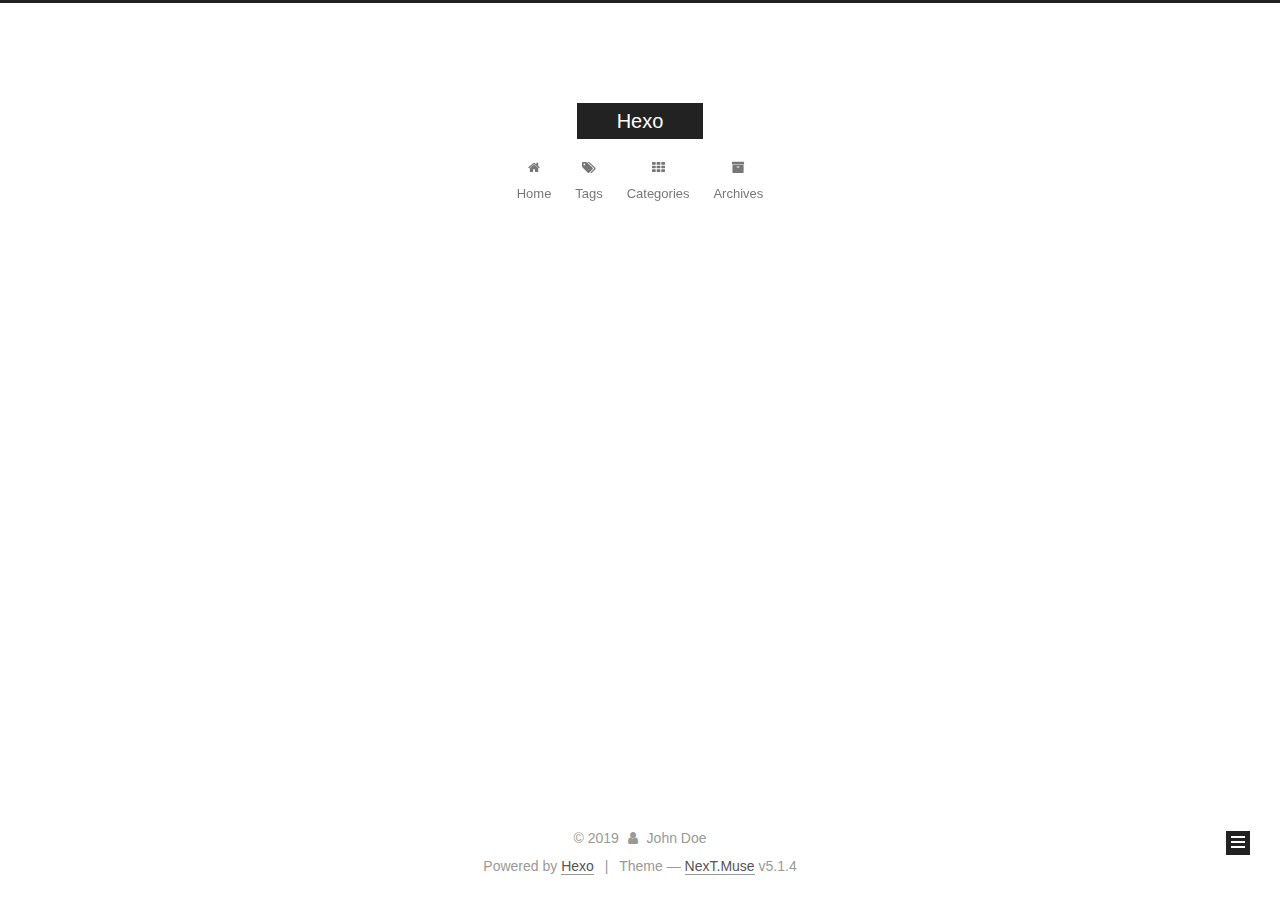
<file: archives/2019/index.html>
<!DOCTYPE html>



  


<html class="theme-next muse use-motion" lang>
<head><meta name="generator" content="Hexo 3.8.0">
  <meta charset="UTF-8">
<meta http-equiv="X-UA-Compatible" content="IE=edge">
<meta name="viewport" content="width=device-width, initial-scale=1, maximum-scale=1">
<meta name="theme-color" content="#222">









<meta http-equiv="Cache-Control" content="no-transform">
<meta http-equiv="Cache-Control" content="no-siteapp">
















  
  
  <link href="/lib/fancybox/source/jquery.fancybox.css?v=2.1.5" rel="stylesheet" type="text/css">







<link href="/lib/font-awesome/css/font-awesome.min.css?v=4.6.2" rel="stylesheet" type="text/css">

<link href="/css/main.css?v=5.1.4" rel="stylesheet" type="text/css">


  <link rel="apple-touch-icon" sizes="180x180" href="/images/apple-touch-icon-next.png?v=5.1.4">


  <link rel="icon" type="image/png" sizes="32x32" href="/images/favicon-32x32-next.png?v=5.1.4">


  <link rel="icon" type="image/png" sizes="16x16" href="/images/favicon-16x16-next.png?v=5.1.4">


  <link rel="mask-icon" href="/images/logo.svg?v=5.1.4" color="#222">





  <meta name="keywords" content="Hexo, NexT">










<meta property="og:type" content="website">
<meta property="og:title" content="Hexo">
<meta property="og:url" content="http://yoursite.com/archives/2019/index.html">
<meta property="og:site_name" content="Hexo">
<meta property="og:locale" content="default">
<meta name="twitter:card" content="summary">
<meta name="twitter:title" content="Hexo">



<script type="text/javascript" id="hexo.configurations">
  var NexT = window.NexT || {};
  var CONFIG = {
    root: '/',
    scheme: 'Muse',
    version: '5.1.4',
    sidebar: {"position":"left","display":"post","offset":12,"b2t":false,"scrollpercent":false,"onmobile":false},
    fancybox: true,
    tabs: true,
    motion: {"enable":true,"async":false,"transition":{"post_block":"fadeIn","post_header":"slideDownIn","post_body":"slideDownIn","coll_header":"slideLeftIn","sidebar":"slideUpIn"}},
    duoshuo: {
      userId: '0',
      author: 'Author'
    },
    algolia: {
      applicationID: '',
      apiKey: '',
      indexName: '',
      hits: {"per_page":10},
      labels: {"input_placeholder":"Search for Posts","hits_empty":"We didn't find any results for the search: ${query}","hits_stats":"${hits} results found in ${time} ms"}
    }
  };
</script>



  <link rel="canonical" href="http://yoursite.com/archives/2019/">





  <title>Archive | Hexo</title>
  








</head>

<body itemscope itemtype="http://schema.org/WebPage" lang="default">

  
  
    
  

  <div class="container sidebar-position-left page-archive">
    <div class="headband"></div>

    <header id="header" class="header" itemscope itemtype="http://schema.org/WPHeader">
      <div class="header-inner"><div class="site-brand-wrapper">
  <div class="site-meta ">
    

    <div class="custom-logo-site-title">
      <a href="/" class="brand" rel="start">
        <span class="logo-line-before"><i></i></span>
        <span class="site-title">Hexo</span>
        <span class="logo-line-after"><i></i></span>
      </a>
    </div>
      
        <p class="site-subtitle"></p>
      
  </div>

  <div class="site-nav-toggle">
    <button>
      <span class="btn-bar"></span>
      <span class="btn-bar"></span>
      <span class="btn-bar"></span>
    </button>
  </div>
</div>

<nav class="site-nav">
  

  
    <ul id="menu" class="menu">
      
        
        <li class="menu-item menu-item-home">
          <a href="/" rel="section">
            
              <i class="menu-item-icon fa fa-fw fa-home"></i> <br>
            
            Home
          </a>
        </li>
      
        
        <li class="menu-item menu-item-tags">
          <a href="/tags/" rel="section">
            
              <i class="menu-item-icon fa fa-fw fa-tags"></i> <br>
            
            Tags
          </a>
        </li>
      
        
        <li class="menu-item menu-item-categories">
          <a href="/categories/" rel="section">
            
              <i class="menu-item-icon fa fa-fw fa-th"></i> <br>
            
            Categories
          </a>
        </li>
      
        
        <li class="menu-item menu-item-archives">
          <a href="/archives/" rel="section">
            
              <i class="menu-item-icon fa fa-fw fa-archive"></i> <br>
            
            Archives
          </a>
        </li>
      

      
    </ul>
  

  
</nav>



 </div>
    </header>

    <main id="main" class="main">
      <div class="main-inner">
        <div class="content-wrap">
          <div id="content" class="content">
            

  
  
  
  <div class="post-block archive">
    <div id="posts" class="posts-collapse">
      <span class="archive-move-on"></span>

      <span class="archive-page-counter">
        
        
        
          
        
        Um..! 2 posts in total. Keep on posting.
      </span>

      

        
        
        

        
          
          <div class="collection-title">
            <h1 class="archive-year" id="archive-year-2019">2019</h1>
          </div>
        
        

        

  <article class="post post-type-normal" itemscope itemtype="http://schema.org/Article">
    <header class="post-header">

      <h2 class="post-title">
        
            <a class="post-title-link" href="/2019/03/30/test-my-site/" itemprop="url">
              
                <span itemprop="name">test_my_site</span>
              
            </a>
        
      </h2>

      <div class="post-meta">
        <time class="post-time" itemprop="dateCreated" datetime="2019-03-30T01:22:44+00:00" content="2019-03-30">
          03-30
        </time>
      </div>

    </header>
  </article>



      

        
        
        

        
        

        

  <article class="post post-type-normal" itemscope itemtype="http://schema.org/Article">
    <header class="post-header">

      <h2 class="post-title">
        
            <a class="post-title-link" href="/2019/03/30/hello-world/" itemprop="url">
              
                <span itemprop="name">Hello World</span>
              
            </a>
        
      </h2>

      <div class="post-meta">
        <time class="post-time" itemprop="dateCreated" datetime="2019-03-30T01:17:55+00:00" content="2019-03-30">
          03-30
        </time>
      </div>

    </header>
  </article>



      

    </div>
  </div>
  
  
  

  



          </div>
          


          

        </div>
        
          
  
  <div class="sidebar-toggle">
    <div class="sidebar-toggle-line-wrap">
      <span class="sidebar-toggle-line sidebar-toggle-line-first"></span>
      <span class="sidebar-toggle-line sidebar-toggle-line-middle"></span>
      <span class="sidebar-toggle-line sidebar-toggle-line-last"></span>
    </div>
  </div>

  <aside id="sidebar" class="sidebar">
    
    <div class="sidebar-inner">

      

      

      <section class="site-overview-wrap sidebar-panel sidebar-panel-active">
        <div class="site-overview">
          <div class="site-author motion-element" itemprop="author" itemscope itemtype="http://schema.org/Person">
            
              <p class="site-author-name" itemprop="name">John Doe</p>
              <p class="site-description motion-element" itemprop="description"></p>
          </div>

          <nav class="site-state motion-element">

            
              <div class="site-state-item site-state-posts">
              
                <a href="/archives/">
              
                  <span class="site-state-item-count">2</span>
                  <span class="site-state-item-name">posts</span>
                </a>
              </div>
            

            

            

          </nav>

          

          

          
          

          
          

          

        </div>
      </section>

      

      

    </div>
  </aside>


        
      </div>
    </main>

    <footer id="footer" class="footer">
      <div class="footer-inner">
        <div class="copyright">&copy; <span itemprop="copyrightYear">2019</span>
  <span class="with-love">
    <i class="fa fa-user"></i>
  </span>
  <span class="author" itemprop="copyrightHolder">John Doe</span>

  
</div>


  <div class="powered-by">Powered by <a class="theme-link" target="_blank" href="https://hexo.io">Hexo</a></div>



  <span class="post-meta-divider">|</span>



  <div class="theme-info">Theme &mdash; <a class="theme-link" target="_blank" href="https://github.com/iissnan/hexo-theme-next">NexT.Muse</a> v5.1.4</div>




        







        
      </div>
    </footer>

    
      <div class="back-to-top">
        <i class="fa fa-arrow-up"></i>
        
      </div>
    

    

  </div>

  

<script type="text/javascript">
  if (Object.prototype.toString.call(window.Promise) !== '[object Function]') {
    window.Promise = null;
  }
</script>









  












  
  
    <script type="text/javascript" src="/lib/jquery/index.js?v=2.1.3"></script>
  

  
  
    <script type="text/javascript" src="/lib/fastclick/lib/fastclick.min.js?v=1.0.6"></script>
  

  
  
    <script type="text/javascript" src="/lib/jquery_lazyload/jquery.lazyload.js?v=1.9.7"></script>
  

  
  
    <script type="text/javascript" src="/lib/velocity/velocity.min.js?v=1.2.1"></script>
  

  
  
    <script type="text/javascript" src="/lib/velocity/velocity.ui.min.js?v=1.2.1"></script>
  

  
  
    <script type="text/javascript" src="/lib/fancybox/source/jquery.fancybox.pack.js?v=2.1.5"></script>
  


  


  <script type="text/javascript" src="/js/src/utils.js?v=5.1.4"></script>

  <script type="text/javascript" src="/js/src/motion.js?v=5.1.4"></script>



  
  

  

  


  <script type="text/javascript" src="/js/src/bootstrap.js?v=5.1.4"></script>



  


  




	





  





  












  





  

  

  

  
  

  

  

  

</body>
</html>
</file>
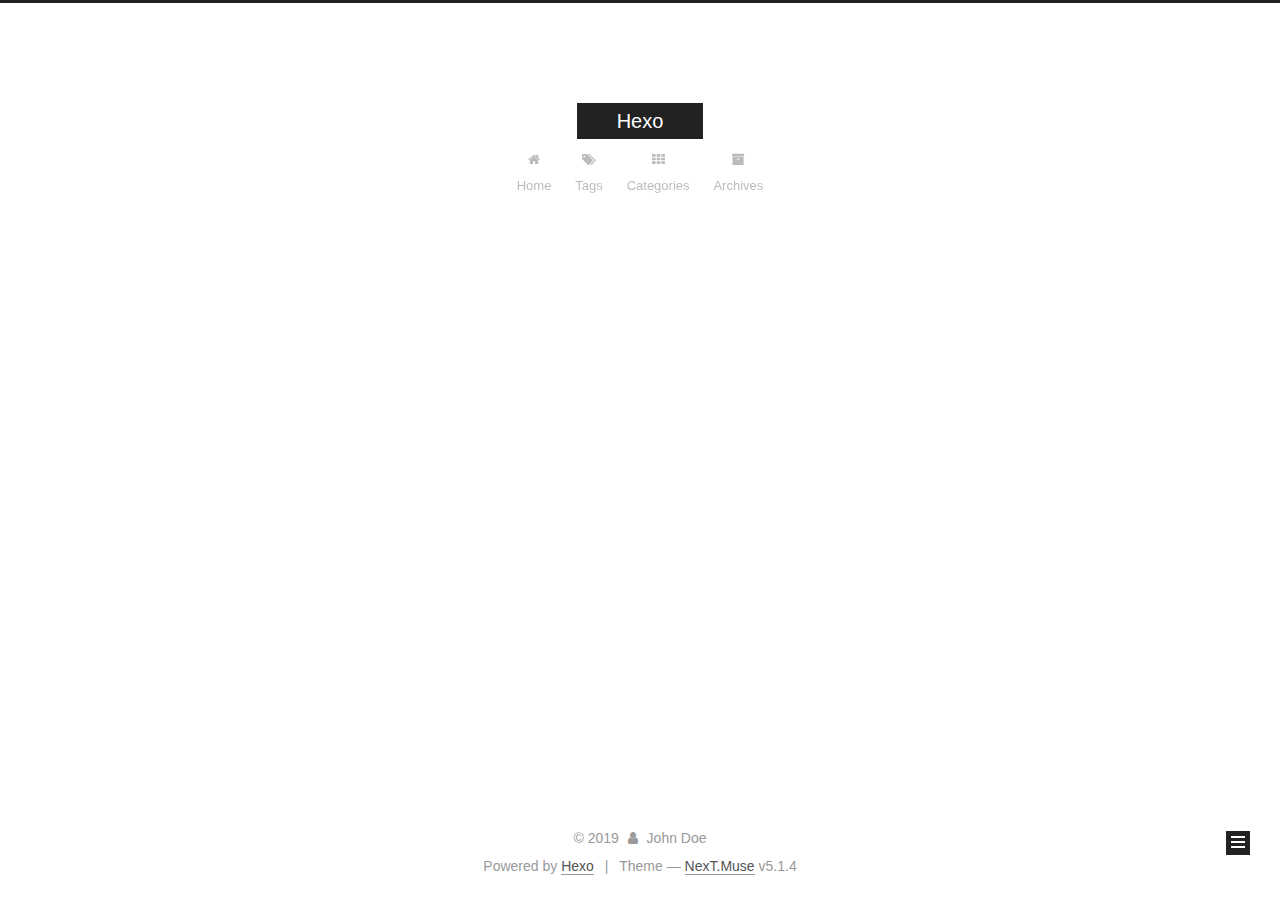
<file: archives/2019/03/index.html>
<!DOCTYPE html>



  


<html class="theme-next muse use-motion" lang>
<head><meta name="generator" content="Hexo 3.8.0">
  <meta charset="UTF-8">
<meta http-equiv="X-UA-Compatible" content="IE=edge">
<meta name="viewport" content="width=device-width, initial-scale=1, maximum-scale=1">
<meta name="theme-color" content="#222">









<meta http-equiv="Cache-Control" content="no-transform">
<meta http-equiv="Cache-Control" content="no-siteapp">
















  
  
  <link href="/lib/fancybox/source/jquery.fancybox.css?v=2.1.5" rel="stylesheet" type="text/css">







<link href="/lib/font-awesome/css/font-awesome.min.css?v=4.6.2" rel="stylesheet" type="text/css">

<link href="/css/main.css?v=5.1.4" rel="stylesheet" type="text/css">


  <link rel="apple-touch-icon" sizes="180x180" href="/images/apple-touch-icon-next.png?v=5.1.4">


  <link rel="icon" type="image/png" sizes="32x32" href="/images/favicon-32x32-next.png?v=5.1.4">


  <link rel="icon" type="image/png" sizes="16x16" href="/images/favicon-16x16-next.png?v=5.1.4">


  <link rel="mask-icon" href="/images/logo.svg?v=5.1.4" color="#222">





  <meta name="keywords" content="Hexo, NexT">










<meta property="og:type" content="website">
<meta property="og:title" content="Hexo">
<meta property="og:url" content="http://yoursite.com/archives/2019/03/index.html">
<meta property="og:site_name" content="Hexo">
<meta property="og:locale" content="default">
<meta name="twitter:card" content="summary">
<meta name="twitter:title" content="Hexo">



<script type="text/javascript" id="hexo.configurations">
  var NexT = window.NexT || {};
  var CONFIG = {
    root: '/',
    scheme: 'Muse',
    version: '5.1.4',
    sidebar: {"position":"left","display":"post","offset":12,"b2t":false,"scrollpercent":false,"onmobile":false},
    fancybox: true,
    tabs: true,
    motion: {"enable":true,"async":false,"transition":{"post_block":"fadeIn","post_header":"slideDownIn","post_body":"slideDownIn","coll_header":"slideLeftIn","sidebar":"slideUpIn"}},
    duoshuo: {
      userId: '0',
      author: 'Author'
    },
    algolia: {
      applicationID: '',
      apiKey: '',
      indexName: '',
      hits: {"per_page":10},
      labels: {"input_placeholder":"Search for Posts","hits_empty":"We didn't find any results for the search: ${query}","hits_stats":"${hits} results found in ${time} ms"}
    }
  };
</script>



  <link rel="canonical" href="http://yoursite.com/archives/2019/03/">





  <title>Archive | Hexo</title>
  








</head>

<body itemscope itemtype="http://schema.org/WebPage" lang="default">

  
  
    
  

  <div class="container sidebar-position-left page-archive">
    <div class="headband"></div>

    <header id="header" class="header" itemscope itemtype="http://schema.org/WPHeader">
      <div class="header-inner"><div class="site-brand-wrapper">
  <div class="site-meta ">
    

    <div class="custom-logo-site-title">
      <a href="/" class="brand" rel="start">
        <span class="logo-line-before"><i></i></span>
        <span class="site-title">Hexo</span>
        <span class="logo-line-after"><i></i></span>
      </a>
    </div>
      
        <p class="site-subtitle"></p>
      
  </div>

  <div class="site-nav-toggle">
    <button>
      <span class="btn-bar"></span>
      <span class="btn-bar"></span>
      <span class="btn-bar"></span>
    </button>
  </div>
</div>

<nav class="site-nav">
  

  
    <ul id="menu" class="menu">
      
        
        <li class="menu-item menu-item-home">
          <a href="/" rel="section">
            
              <i class="menu-item-icon fa fa-fw fa-home"></i> <br>
            
            Home
          </a>
        </li>
      
        
        <li class="menu-item menu-item-tags">
          <a href="/tags/" rel="section">
            
              <i class="menu-item-icon fa fa-fw fa-tags"></i> <br>
            
            Tags
          </a>
        </li>
      
        
        <li class="menu-item menu-item-categories">
          <a href="/categories/" rel="section">
            
              <i class="menu-item-icon fa fa-fw fa-th"></i> <br>
            
            Categories
          </a>
        </li>
      
        
        <li class="menu-item menu-item-archives">
          <a href="/archives/" rel="section">
            
              <i class="menu-item-icon fa fa-fw fa-archive"></i> <br>
            
            Archives
          </a>
        </li>
      

      
    </ul>
  

  
</nav>



 </div>
    </header>

    <main id="main" class="main">
      <div class="main-inner">
        <div class="content-wrap">
          <div id="content" class="content">
            

  
  
  
  <div class="post-block archive">
    <div id="posts" class="posts-collapse">
      <span class="archive-move-on"></span>

      <span class="archive-page-counter">
        
        
        
          
        
        Um..! 2 posts in total. Keep on posting.
      </span>

      

        
        
        

        
          
          <div class="collection-title">
            <h1 class="archive-year" id="archive-year-2019">2019</h1>
          </div>
        
        

        

  <article class="post post-type-normal" itemscope itemtype="http://schema.org/Article">
    <header class="post-header">

      <h2 class="post-title">
        
            <a class="post-title-link" href="/2019/03/30/test-my-site/" itemprop="url">
              
                <span itemprop="name">test_my_site</span>
              
            </a>
        
      </h2>

      <div class="post-meta">
        <time class="post-time" itemprop="dateCreated" datetime="2019-03-30T01:22:44+00:00" content="2019-03-30">
          03-30
        </time>
      </div>

    </header>
  </article>



      

        
        
        

        
        

        

  <article class="post post-type-normal" itemscope itemtype="http://schema.org/Article">
    <header class="post-header">

      <h2 class="post-title">
        
            <a class="post-title-link" href="/2019/03/30/hello-world/" itemprop="url">
              
                <span itemprop="name">Hello World</span>
              
            </a>
        
      </h2>

      <div class="post-meta">
        <time class="post-time" itemprop="dateCreated" datetime="2019-03-30T01:17:55+00:00" content="2019-03-30">
          03-30
        </time>
      </div>

    </header>
  </article>



      

    </div>
  </div>
  
  
  

  



          </div>
          


          

        </div>
        
          
  
  <div class="sidebar-toggle">
    <div class="sidebar-toggle-line-wrap">
      <span class="sidebar-toggle-line sidebar-toggle-line-first"></span>
      <span class="sidebar-toggle-line sidebar-toggle-line-middle"></span>
      <span class="sidebar-toggle-line sidebar-toggle-line-last"></span>
    </div>
  </div>

  <aside id="sidebar" class="sidebar">
    
    <div class="sidebar-inner">

      

      

      <section class="site-overview-wrap sidebar-panel sidebar-panel-active">
        <div class="site-overview">
          <div class="site-author motion-element" itemprop="author" itemscope itemtype="http://schema.org/Person">
            
              <p class="site-author-name" itemprop="name">John Doe</p>
              <p class="site-description motion-element" itemprop="description"></p>
          </div>

          <nav class="site-state motion-element">

            
              <div class="site-state-item site-state-posts">
              
                <a href="/archives/">
              
                  <span class="site-state-item-count">2</span>
                  <span class="site-state-item-name">posts</span>
                </a>
              </div>
            

            

            

          </nav>

          

          

          
          

          
          

          

        </div>
      </section>

      

      

    </div>
  </aside>


        
      </div>
    </main>

    <footer id="footer" class="footer">
      <div class="footer-inner">
        <div class="copyright">&copy; <span itemprop="copyrightYear">2019</span>
  <span class="with-love">
    <i class="fa fa-user"></i>
  </span>
  <span class="author" itemprop="copyrightHolder">John Doe</span>

  
</div>


  <div class="powered-by">Powered by <a class="theme-link" target="_blank" href="https://hexo.io">Hexo</a></div>



  <span class="post-meta-divider">|</span>



  <div class="theme-info">Theme &mdash; <a class="theme-link" target="_blank" href="https://github.com/iissnan/hexo-theme-next">NexT.Muse</a> v5.1.4</div>




        







        
      </div>
    </footer>

    
      <div class="back-to-top">
        <i class="fa fa-arrow-up"></i>
        
      </div>
    

    

  </div>

  

<script type="text/javascript">
  if (Object.prototype.toString.call(window.Promise) !== '[object Function]') {
    window.Promise = null;
  }
</script>









  












  
  
    <script type="text/javascript" src="/lib/jquery/index.js?v=2.1.3"></script>
  

  
  
    <script type="text/javascript" src="/lib/fastclick/lib/fastclick.min.js?v=1.0.6"></script>
  

  
  
    <script type="text/javascript" src="/lib/jquery_lazyload/jquery.lazyload.js?v=1.9.7"></script>
  

  
  
    <script type="text/javascript" src="/lib/velocity/velocity.min.js?v=1.2.1"></script>
  

  
  
    <script type="text/javascript" src="/lib/velocity/velocity.ui.min.js?v=1.2.1"></script>
  

  
  
    <script type="text/javascript" src="/lib/fancybox/source/jquery.fancybox.pack.js?v=2.1.5"></script>
  


  


  <script type="text/javascript" src="/js/src/utils.js?v=5.1.4"></script>

  <script type="text/javascript" src="/js/src/motion.js?v=5.1.4"></script>



  
  

  

  


  <script type="text/javascript" src="/js/src/bootstrap.js?v=5.1.4"></script>



  


  




	





  





  












  





  

  

  

  
  

  

  

  

</body>
</html>
</file>
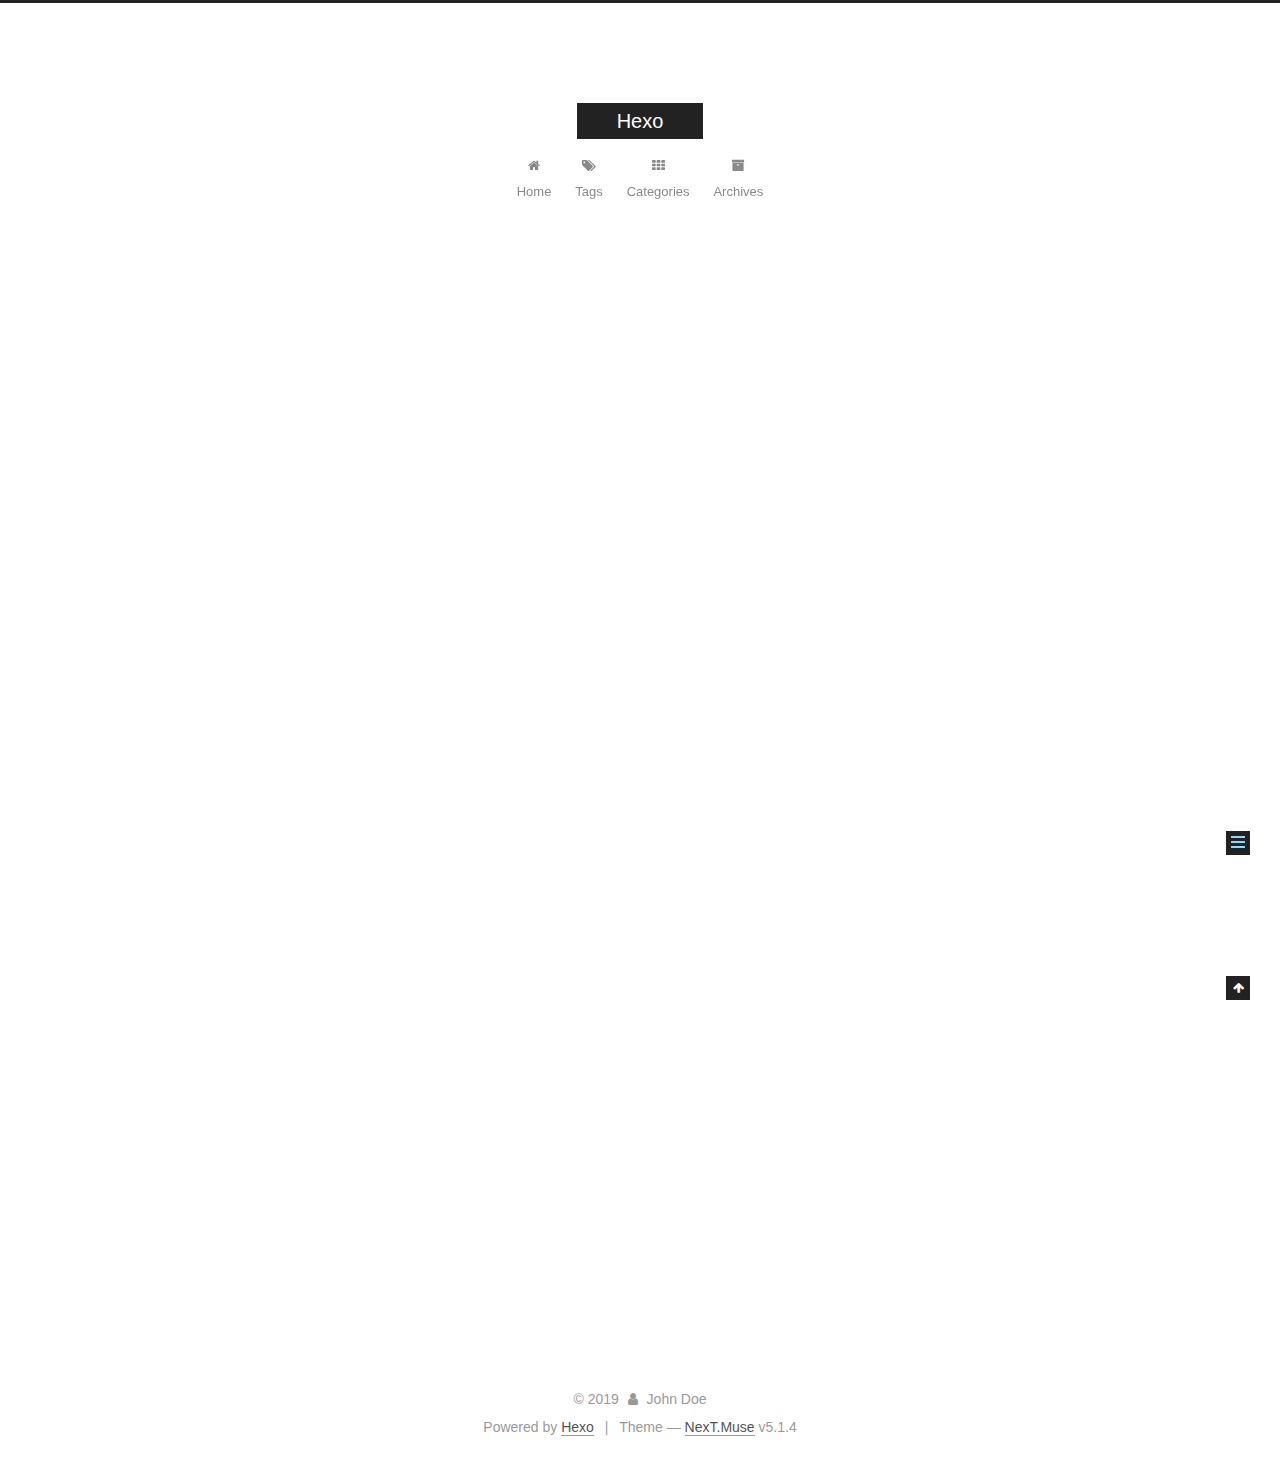
<file: 2019/03/30/hello-world/index.html>
<!DOCTYPE html>



  


<html class="theme-next muse use-motion" lang>
<head><meta name="generator" content="Hexo 3.8.0">
  <meta charset="UTF-8">
<meta http-equiv="X-UA-Compatible" content="IE=edge">
<meta name="viewport" content="width=device-width, initial-scale=1, maximum-scale=1">
<meta name="theme-color" content="#222">









<meta http-equiv="Cache-Control" content="no-transform">
<meta http-equiv="Cache-Control" content="no-siteapp">
















  
  
  <link href="/lib/fancybox/source/jquery.fancybox.css?v=2.1.5" rel="stylesheet" type="text/css">







<link href="/lib/font-awesome/css/font-awesome.min.css?v=4.6.2" rel="stylesheet" type="text/css">

<link href="/css/main.css?v=5.1.4" rel="stylesheet" type="text/css">


  <link rel="apple-touch-icon" sizes="180x180" href="/images/apple-touch-icon-next.png?v=5.1.4">


  <link rel="icon" type="image/png" sizes="32x32" href="/images/favicon-32x32-next.png?v=5.1.4">


  <link rel="icon" type="image/png" sizes="16x16" href="/images/favicon-16x16-next.png?v=5.1.4">


  <link rel="mask-icon" href="/images/logo.svg?v=5.1.4" color="#222">





  <meta name="keywords" content="Hexo, NexT">










<meta name="description" content="Welcome to Hexo! This is your very first post. Check documentation for more info. If you get any problems when using Hexo, you can find the answer in troubleshooting or you can ask me on GitHub. Quick">
<meta property="og:type" content="article">
<meta property="og:title" content="Hello World">
<meta property="og:url" content="http://yoursite.com/2019/03/30/hello-world/index.html">
<meta property="og:site_name" content="Hexo">
<meta property="og:description" content="Welcome to Hexo! This is your very first post. Check documentation for more info. If you get any problems when using Hexo, you can find the answer in troubleshooting or you can ask me on GitHub. Quick">
<meta property="og:locale" content="default">
<meta property="og:updated_time" content="2019-03-30T01:17:55.604Z">
<meta name="twitter:card" content="summary">
<meta name="twitter:title" content="Hello World">
<meta name="twitter:description" content="Welcome to Hexo! This is your very first post. Check documentation for more info. If you get any problems when using Hexo, you can find the answer in troubleshooting or you can ask me on GitHub. Quick">



<script type="text/javascript" id="hexo.configurations">
  var NexT = window.NexT || {};
  var CONFIG = {
    root: '/',
    scheme: 'Muse',
    version: '5.1.4',
    sidebar: {"position":"left","display":"post","offset":12,"b2t":false,"scrollpercent":false,"onmobile":false},
    fancybox: true,
    tabs: true,
    motion: {"enable":true,"async":false,"transition":{"post_block":"fadeIn","post_header":"slideDownIn","post_body":"slideDownIn","coll_header":"slideLeftIn","sidebar":"slideUpIn"}},
    duoshuo: {
      userId: '0',
      author: 'Author'
    },
    algolia: {
      applicationID: '',
      apiKey: '',
      indexName: '',
      hits: {"per_page":10},
      labels: {"input_placeholder":"Search for Posts","hits_empty":"We didn't find any results for the search: ${query}","hits_stats":"${hits} results found in ${time} ms"}
    }
  };
</script>



  <link rel="canonical" href="http://yoursite.com/2019/03/30/hello-world/">





  <title>Hello World | Hexo</title>
  








</head>

<body itemscope itemtype="http://schema.org/WebPage" lang="default">

  
  
    
  

  <div class="container sidebar-position-left page-post-detail">
    <div class="headband"></div>

    <header id="header" class="header" itemscope itemtype="http://schema.org/WPHeader">
      <div class="header-inner"><div class="site-brand-wrapper">
  <div class="site-meta ">
    

    <div class="custom-logo-site-title">
      <a href="/" class="brand" rel="start">
        <span class="logo-line-before"><i></i></span>
        <span class="site-title">Hexo</span>
        <span class="logo-line-after"><i></i></span>
      </a>
    </div>
      
        <p class="site-subtitle"></p>
      
  </div>

  <div class="site-nav-toggle">
    <button>
      <span class="btn-bar"></span>
      <span class="btn-bar"></span>
      <span class="btn-bar"></span>
    </button>
  </div>
</div>

<nav class="site-nav">
  

  
    <ul id="menu" class="menu">
      
        
        <li class="menu-item menu-item-home">
          <a href="/" rel="section">
            
              <i class="menu-item-icon fa fa-fw fa-home"></i> <br>
            
            Home
          </a>
        </li>
      
        
        <li class="menu-item menu-item-tags">
          <a href="/tags/" rel="section">
            
              <i class="menu-item-icon fa fa-fw fa-tags"></i> <br>
            
            Tags
          </a>
        </li>
      
        
        <li class="menu-item menu-item-categories">
          <a href="/categories/" rel="section">
            
              <i class="menu-item-icon fa fa-fw fa-th"></i> <br>
            
            Categories
          </a>
        </li>
      
        
        <li class="menu-item menu-item-archives">
          <a href="/archives/" rel="section">
            
              <i class="menu-item-icon fa fa-fw fa-archive"></i> <br>
            
            Archives
          </a>
        </li>
      

      
    </ul>
  

  
</nav>



 </div>
    </header>

    <main id="main" class="main">
      <div class="main-inner">
        <div class="content-wrap">
          <div id="content" class="content">
            

  <div id="posts" class="posts-expand">
    

  

  
  
  

  <article class="post post-type-normal" itemscope itemtype="http://schema.org/Article">
  
  
  
  <div class="post-block">
    <link itemprop="mainEntityOfPage" href="http://yoursite.com/2019/03/30/hello-world/">

    <span hidden itemprop="author" itemscope itemtype="http://schema.org/Person">
      <meta itemprop="name" content="John Doe">
      <meta itemprop="description" content>
      <meta itemprop="image" content="/images/avatar.gif">
    </span>

    <span hidden itemprop="publisher" itemscope itemtype="http://schema.org/Organization">
      <meta itemprop="name" content="Hexo">
    </span>

    
      <header class="post-header">

        
        
          <h1 class="post-title" itemprop="name headline">Hello World</h1>
        

        <div class="post-meta">
          <span class="post-time">
            
              <span class="post-meta-item-icon">
                <i class="fa fa-calendar-o"></i>
              </span>
              
                <span class="post-meta-item-text">Posted on</span>
              
              <time title="Post created" itemprop="dateCreated datePublished" datetime="2019-03-30T01:17:55+00:00">
                2019-03-30
              </time>
            

            

            
          </span>

          

          
            
          

          
          

          

          

          

        </div>
      </header>
    

    
    
    
    <div class="post-body" itemprop="articleBody">

      
      

      
        <p>Welcome to <a href="https://hexo.io/" target="_blank" rel="noopener">Hexo</a>! This is your very first post. Check <a href="https://hexo.io/docs/" target="_blank" rel="noopener">documentation</a> for more info. If you get any problems when using Hexo, you can find the answer in <a href="https://hexo.io/docs/troubleshooting.html" target="_blank" rel="noopener">troubleshooting</a> or you can ask me on <a href="https://github.com/hexojs/hexo/issues" target="_blank" rel="noopener">GitHub</a>.</p>
<h2 id="Quick-Start"><a href="#Quick-Start" class="headerlink" title="Quick Start"></a>Quick Start</h2><h3 id="Create-a-new-post"><a href="#Create-a-new-post" class="headerlink" title="Create a new post"></a>Create a new post</h3><figure class="highlight bash"><table><tr><td class="gutter"><pre><span class="line">1</span><br></pre></td><td class="code"><pre><span class="line">$ hexo new <span class="string">"My New Post"</span></span><br></pre></td></tr></table></figure>
<p>More info: <a href="https://hexo.io/docs/writing.html" target="_blank" rel="noopener">Writing</a></p>
<h3 id="Run-server"><a href="#Run-server" class="headerlink" title="Run server"></a>Run server</h3><figure class="highlight bash"><table><tr><td class="gutter"><pre><span class="line">1</span><br></pre></td><td class="code"><pre><span class="line">$ hexo server</span><br></pre></td></tr></table></figure>
<p>More info: <a href="https://hexo.io/docs/server.html" target="_blank" rel="noopener">Server</a></p>
<h3 id="Generate-static-files"><a href="#Generate-static-files" class="headerlink" title="Generate static files"></a>Generate static files</h3><figure class="highlight bash"><table><tr><td class="gutter"><pre><span class="line">1</span><br></pre></td><td class="code"><pre><span class="line">$ hexo generate</span><br></pre></td></tr></table></figure>
<p>More info: <a href="https://hexo.io/docs/generating.html" target="_blank" rel="noopener">Generating</a></p>
<h3 id="Deploy-to-remote-sites"><a href="#Deploy-to-remote-sites" class="headerlink" title="Deploy to remote sites"></a>Deploy to remote sites</h3><figure class="highlight bash"><table><tr><td class="gutter"><pre><span class="line">1</span><br></pre></td><td class="code"><pre><span class="line">$ hexo deploy</span><br></pre></td></tr></table></figure>
<p>More info: <a href="https://hexo.io/docs/deployment.html" target="_blank" rel="noopener">Deployment</a></p>

      
    </div>
    
    
    

    

    

    

    <footer class="post-footer">
      

      
      
      

      
        <div class="post-nav">
          <div class="post-nav-next post-nav-item">
            
          </div>

          <span class="post-nav-divider"></span>

          <div class="post-nav-prev post-nav-item">
            
              <a href="/2019/03/30/test-my-site/" rel="prev" title="test_my_site">
                test_my_site <i class="fa fa-chevron-right"></i>
              </a>
            
          </div>
        </div>
      

      
      
    </footer>
  </div>
  
  
  
  </article>



    <div class="post-spread">
      
    </div>
  </div>


          </div>
          


          

  



        </div>
        
          
  
  <div class="sidebar-toggle">
    <div class="sidebar-toggle-line-wrap">
      <span class="sidebar-toggle-line sidebar-toggle-line-first"></span>
      <span class="sidebar-toggle-line sidebar-toggle-line-middle"></span>
      <span class="sidebar-toggle-line sidebar-toggle-line-last"></span>
    </div>
  </div>

  <aside id="sidebar" class="sidebar">
    
    <div class="sidebar-inner">

      

      
        <ul class="sidebar-nav motion-element">
          <li class="sidebar-nav-toc sidebar-nav-active" data-target="post-toc-wrap">
            Table of Contents
          </li>
          <li class="sidebar-nav-overview" data-target="site-overview-wrap">
            Overview
          </li>
        </ul>
      

      <section class="site-overview-wrap sidebar-panel">
        <div class="site-overview">
          <div class="site-author motion-element" itemprop="author" itemscope itemtype="http://schema.org/Person">
            
              <p class="site-author-name" itemprop="name">John Doe</p>
              <p class="site-description motion-element" itemprop="description"></p>
          </div>

          <nav class="site-state motion-element">

            
              <div class="site-state-item site-state-posts">
              
                <a href="/archives/">
              
                  <span class="site-state-item-count">2</span>
                  <span class="site-state-item-name">posts</span>
                </a>
              </div>
            

            

            

          </nav>

          

          

          
          

          
          

          

        </div>
      </section>

      
      <!--noindex-->
        <section class="post-toc-wrap motion-element sidebar-panel sidebar-panel-active">
          <div class="post-toc">

            
              
            

            
              <div class="post-toc-content"><ol class="nav"><li class="nav-item nav-level-2"><a class="nav-link" href="#Quick-Start"><span class="nav-number">1.</span> <span class="nav-text">Quick Start</span></a><ol class="nav-child"><li class="nav-item nav-level-3"><a class="nav-link" href="#Create-a-new-post"><span class="nav-number">1.1.</span> <span class="nav-text">Create a new post</span></a></li><li class="nav-item nav-level-3"><a class="nav-link" href="#Run-server"><span class="nav-number">1.2.</span> <span class="nav-text">Run server</span></a></li><li class="nav-item nav-level-3"><a class="nav-link" href="#Generate-static-files"><span class="nav-number">1.3.</span> <span class="nav-text">Generate static files</span></a></li><li class="nav-item nav-level-3"><a class="nav-link" href="#Deploy-to-remote-sites"><span class="nav-number">1.4.</span> <span class="nav-text">Deploy to remote sites</span></a></li></ol></li></ol></div>
            

          </div>
        </section>
      <!--/noindex-->
      

      

    </div>
  </aside>


        
      </div>
    </main>

    <footer id="footer" class="footer">
      <div class="footer-inner">
        <div class="copyright">&copy; <span itemprop="copyrightYear">2019</span>
  <span class="with-love">
    <i class="fa fa-user"></i>
  </span>
  <span class="author" itemprop="copyrightHolder">John Doe</span>

  
</div>


  <div class="powered-by">Powered by <a class="theme-link" target="_blank" href="https://hexo.io">Hexo</a></div>



  <span class="post-meta-divider">|</span>



  <div class="theme-info">Theme &mdash; <a class="theme-link" target="_blank" href="https://github.com/iissnan/hexo-theme-next">NexT.Muse</a> v5.1.4</div>




        







        
      </div>
    </footer>

    
      <div class="back-to-top">
        <i class="fa fa-arrow-up"></i>
        
      </div>
    

    

  </div>

  

<script type="text/javascript">
  if (Object.prototype.toString.call(window.Promise) !== '[object Function]') {
    window.Promise = null;
  }
</script>









  












  
  
    <script type="text/javascript" src="/lib/jquery/index.js?v=2.1.3"></script>
  

  
  
    <script type="text/javascript" src="/lib/fastclick/lib/fastclick.min.js?v=1.0.6"></script>
  

  
  
    <script type="text/javascript" src="/lib/jquery_lazyload/jquery.lazyload.js?v=1.9.7"></script>
  

  
  
    <script type="text/javascript" src="/lib/velocity/velocity.min.js?v=1.2.1"></script>
  

  
  
    <script type="text/javascript" src="/lib/velocity/velocity.ui.min.js?v=1.2.1"></script>
  

  
  
    <script type="text/javascript" src="/lib/fancybox/source/jquery.fancybox.pack.js?v=2.1.5"></script>
  


  


  <script type="text/javascript" src="/js/src/utils.js?v=5.1.4"></script>

  <script type="text/javascript" src="/js/src/motion.js?v=5.1.4"></script>



  
  

  
  <script type="text/javascript" src="/js/src/scrollspy.js?v=5.1.4"></script>
<script type="text/javascript" src="/js/src/post-details.js?v=5.1.4"></script>



  


  <script type="text/javascript" src="/js/src/bootstrap.js?v=5.1.4"></script>



  


  




	





  





  












  





  

  

  

  
  

  

  

  

</body>
</html>
</file>
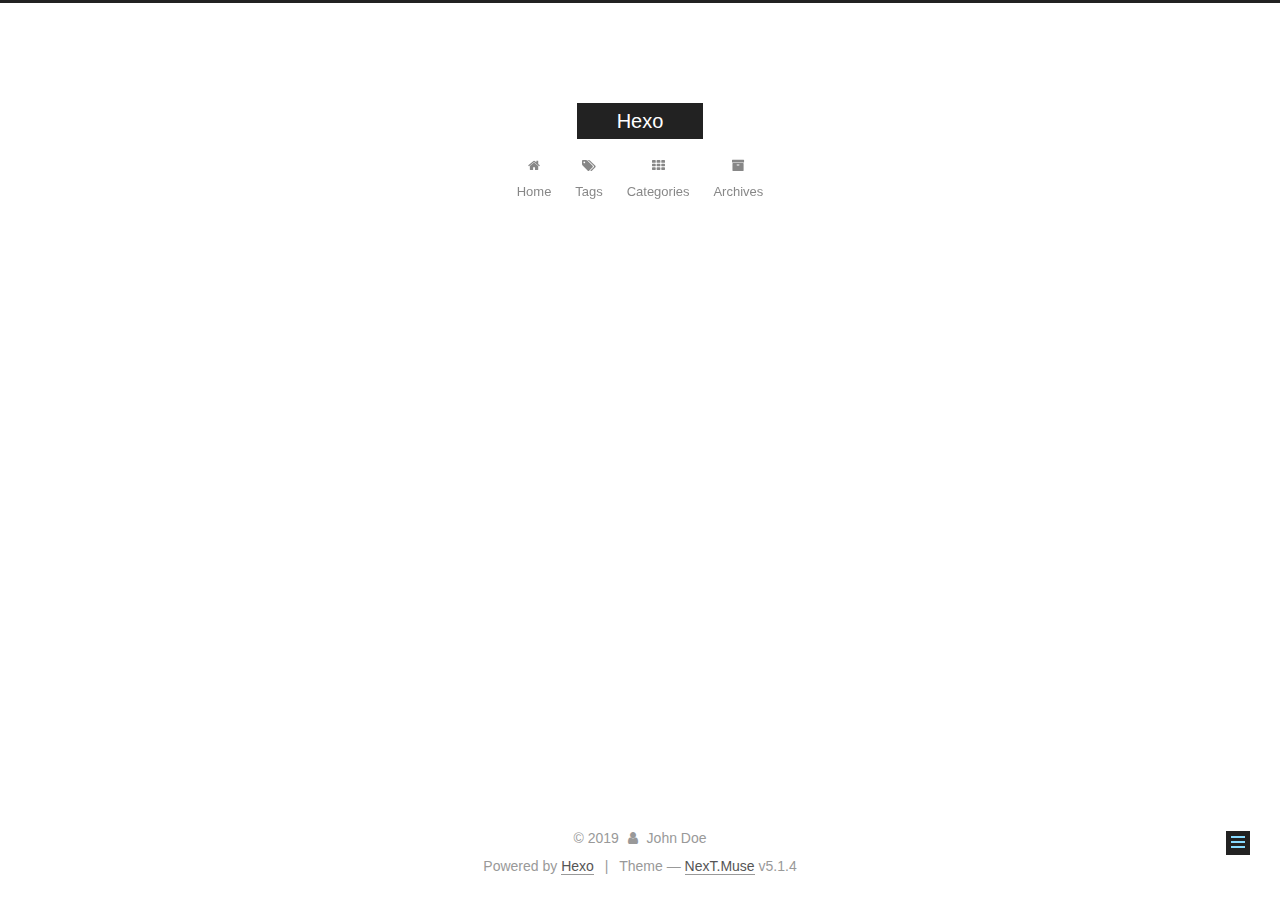
<file: 2019/03/30/test-my-site/index.html>
<!DOCTYPE html>



  


<html class="theme-next muse use-motion" lang>
<head><meta name="generator" content="Hexo 3.8.0">
  <meta charset="UTF-8">
<meta http-equiv="X-UA-Compatible" content="IE=edge">
<meta name="viewport" content="width=device-width, initial-scale=1, maximum-scale=1">
<meta name="theme-color" content="#222">









<meta http-equiv="Cache-Control" content="no-transform">
<meta http-equiv="Cache-Control" content="no-siteapp">
















  
  
  <link href="/lib/fancybox/source/jquery.fancybox.css?v=2.1.5" rel="stylesheet" type="text/css">







<link href="/lib/font-awesome/css/font-awesome.min.css?v=4.6.2" rel="stylesheet" type="text/css">

<link href="/css/main.css?v=5.1.4" rel="stylesheet" type="text/css">


  <link rel="apple-touch-icon" sizes="180x180" href="/images/apple-touch-icon-next.png?v=5.1.4">


  <link rel="icon" type="image/png" sizes="32x32" href="/images/favicon-32x32-next.png?v=5.1.4">


  <link rel="icon" type="image/png" sizes="16x16" href="/images/favicon-16x16-next.png?v=5.1.4">


  <link rel="mask-icon" href="/images/logo.svg?v=5.1.4" color="#222">





  <meta name="keywords" content="Hexo, NexT">










<meta property="og:type" content="article">
<meta property="og:title" content="test_my_site">
<meta property="og:url" content="http://yoursite.com/2019/03/30/test-my-site/index.html">
<meta property="og:site_name" content="Hexo">
<meta property="og:locale" content="default">
<meta property="og:updated_time" content="2019-03-30T01:22:44.813Z">
<meta name="twitter:card" content="summary">
<meta name="twitter:title" content="test_my_site">



<script type="text/javascript" id="hexo.configurations">
  var NexT = window.NexT || {};
  var CONFIG = {
    root: '/',
    scheme: 'Muse',
    version: '5.1.4',
    sidebar: {"position":"left","display":"post","offset":12,"b2t":false,"scrollpercent":false,"onmobile":false},
    fancybox: true,
    tabs: true,
    motion: {"enable":true,"async":false,"transition":{"post_block":"fadeIn","post_header":"slideDownIn","post_body":"slideDownIn","coll_header":"slideLeftIn","sidebar":"slideUpIn"}},
    duoshuo: {
      userId: '0',
      author: 'Author'
    },
    algolia: {
      applicationID: '',
      apiKey: '',
      indexName: '',
      hits: {"per_page":10},
      labels: {"input_placeholder":"Search for Posts","hits_empty":"We didn't find any results for the search: ${query}","hits_stats":"${hits} results found in ${time} ms"}
    }
  };
</script>



  <link rel="canonical" href="http://yoursite.com/2019/03/30/test-my-site/">





  <title>test_my_site | Hexo</title>
  








</head>

<body itemscope itemtype="http://schema.org/WebPage" lang="default">

  
  
    
  

  <div class="container sidebar-position-left page-post-detail">
    <div class="headband"></div>

    <header id="header" class="header" itemscope itemtype="http://schema.org/WPHeader">
      <div class="header-inner"><div class="site-brand-wrapper">
  <div class="site-meta ">
    

    <div class="custom-logo-site-title">
      <a href="/" class="brand" rel="start">
        <span class="logo-line-before"><i></i></span>
        <span class="site-title">Hexo</span>
        <span class="logo-line-after"><i></i></span>
      </a>
    </div>
      
        <p class="site-subtitle"></p>
      
  </div>

  <div class="site-nav-toggle">
    <button>
      <span class="btn-bar"></span>
      <span class="btn-bar"></span>
      <span class="btn-bar"></span>
    </button>
  </div>
</div>

<nav class="site-nav">
  

  
    <ul id="menu" class="menu">
      
        
        <li class="menu-item menu-item-home">
          <a href="/" rel="section">
            
              <i class="menu-item-icon fa fa-fw fa-home"></i> <br>
            
            Home
          </a>
        </li>
      
        
        <li class="menu-item menu-item-tags">
          <a href="/tags/" rel="section">
            
              <i class="menu-item-icon fa fa-fw fa-tags"></i> <br>
            
            Tags
          </a>
        </li>
      
        
        <li class="menu-item menu-item-categories">
          <a href="/categories/" rel="section">
            
              <i class="menu-item-icon fa fa-fw fa-th"></i> <br>
            
            Categories
          </a>
        </li>
      
        
        <li class="menu-item menu-item-archives">
          <a href="/archives/" rel="section">
            
              <i class="menu-item-icon fa fa-fw fa-archive"></i> <br>
            
            Archives
          </a>
        </li>
      

      
    </ul>
  

  
</nav>



 </div>
    </header>

    <main id="main" class="main">
      <div class="main-inner">
        <div class="content-wrap">
          <div id="content" class="content">
            

  <div id="posts" class="posts-expand">
    

  

  
  
  

  <article class="post post-type-normal" itemscope itemtype="http://schema.org/Article">
  
  
  
  <div class="post-block">
    <link itemprop="mainEntityOfPage" href="http://yoursite.com/2019/03/30/test-my-site/">

    <span hidden itemprop="author" itemscope itemtype="http://schema.org/Person">
      <meta itemprop="name" content="John Doe">
      <meta itemprop="description" content>
      <meta itemprop="image" content="/images/avatar.gif">
    </span>

    <span hidden itemprop="publisher" itemscope itemtype="http://schema.org/Organization">
      <meta itemprop="name" content="Hexo">
    </span>

    
      <header class="post-header">

        
        
          <h1 class="post-title" itemprop="name headline">test_my_site</h1>
        

        <div class="post-meta">
          <span class="post-time">
            
              <span class="post-meta-item-icon">
                <i class="fa fa-calendar-o"></i>
              </span>
              
                <span class="post-meta-item-text">Posted on</span>
              
              <time title="Post created" itemprop="dateCreated datePublished" datetime="2019-03-30T01:22:44+00:00">
                2019-03-30
              </time>
            

            

            
          </span>

          

          
            
          

          
          

          

          

          

        </div>
      </header>
    

    
    
    
    <div class="post-body" itemprop="articleBody">

      
      

      
        
      
    </div>
    
    
    

    

    

    

    <footer class="post-footer">
      

      
      
      

      
        <div class="post-nav">
          <div class="post-nav-next post-nav-item">
            
              <a href="/2019/03/30/hello-world/" rel="next" title="Hello World">
                <i class="fa fa-chevron-left"></i> Hello World
              </a>
            
          </div>

          <span class="post-nav-divider"></span>

          <div class="post-nav-prev post-nav-item">
            
          </div>
        </div>
      

      
      
    </footer>
  </div>
  
  
  
  </article>



    <div class="post-spread">
      
    </div>
  </div>


          </div>
          


          

  



        </div>
        
          
  
  <div class="sidebar-toggle">
    <div class="sidebar-toggle-line-wrap">
      <span class="sidebar-toggle-line sidebar-toggle-line-first"></span>
      <span class="sidebar-toggle-line sidebar-toggle-line-middle"></span>
      <span class="sidebar-toggle-line sidebar-toggle-line-last"></span>
    </div>
  </div>

  <aside id="sidebar" class="sidebar">
    
    <div class="sidebar-inner">

      

      

      <section class="site-overview-wrap sidebar-panel sidebar-panel-active">
        <div class="site-overview">
          <div class="site-author motion-element" itemprop="author" itemscope itemtype="http://schema.org/Person">
            
              <p class="site-author-name" itemprop="name">John Doe</p>
              <p class="site-description motion-element" itemprop="description"></p>
          </div>

          <nav class="site-state motion-element">

            
              <div class="site-state-item site-state-posts">
              
                <a href="/archives/">
              
                  <span class="site-state-item-count">2</span>
                  <span class="site-state-item-name">posts</span>
                </a>
              </div>
            

            

            

          </nav>

          

          

          
          

          
          

          

        </div>
      </section>

      

      

    </div>
  </aside>


        
      </div>
    </main>

    <footer id="footer" class="footer">
      <div class="footer-inner">
        <div class="copyright">&copy; <span itemprop="copyrightYear">2019</span>
  <span class="with-love">
    <i class="fa fa-user"></i>
  </span>
  <span class="author" itemprop="copyrightHolder">John Doe</span>

  
</div>


  <div class="powered-by">Powered by <a class="theme-link" target="_blank" href="https://hexo.io">Hexo</a></div>



  <span class="post-meta-divider">|</span>



  <div class="theme-info">Theme &mdash; <a class="theme-link" target="_blank" href="https://github.com/iissnan/hexo-theme-next">NexT.Muse</a> v5.1.4</div>




        







        
      </div>
    </footer>

    
      <div class="back-to-top">
        <i class="fa fa-arrow-up"></i>
        
      </div>
    

    

  </div>

  

<script type="text/javascript">
  if (Object.prototype.toString.call(window.Promise) !== '[object Function]') {
    window.Promise = null;
  }
</script>









  












  
  
    <script type="text/javascript" src="/lib/jquery/index.js?v=2.1.3"></script>
  

  
  
    <script type="text/javascript" src="/lib/fastclick/lib/fastclick.min.js?v=1.0.6"></script>
  

  
  
    <script type="text/javascript" src="/lib/jquery_lazyload/jquery.lazyload.js?v=1.9.7"></script>
  

  
  
    <script type="text/javascript" src="/lib/velocity/velocity.min.js?v=1.2.1"></script>
  

  
  
    <script type="text/javascript" src="/lib/velocity/velocity.ui.min.js?v=1.2.1"></script>
  

  
  
    <script type="text/javascript" src="/lib/fancybox/source/jquery.fancybox.pack.js?v=2.1.5"></script>
  


  


  <script type="text/javascript" src="/js/src/utils.js?v=5.1.4"></script>

  <script type="text/javascript" src="/js/src/motion.js?v=5.1.4"></script>



  
  

  
  <script type="text/javascript" src="/js/src/scrollspy.js?v=5.1.4"></script>
<script type="text/javascript" src="/js/src/post-details.js?v=5.1.4"></script>



  


  <script type="text/javascript" src="/js/src/bootstrap.js?v=5.1.4"></script>



  


  




	





  





  












  





  

  

  

  
  

  

  

  

</body>
</html>
</file>
<file: css/main.css>
/* normalize.css v3.0.2 | MIT License | git.io/normalize */
html {
  font-family: sans-serif; /* 1 */
  -ms-text-size-adjust: 100%; /* 2 */
  -webkit-text-size-adjust: 100%; /* 2 */
}
body {
  margin: 0;
}
article,
aside,
details,
figcaption,
figure,
footer,
header,
hgroup,
main,
menu,
nav,
section,
summary {
  display: block;
}
audio,
canvas,
progress,
video {
  display: inline-block; /* 1 */
  vertical-align: baseline; /* 2 */
}
audio:not([controls]) {
  display: none;
  height: 0;
}
[hidden],
template {
  display: none;
}
a {
  background-color: transparent;
}
a:active,
a:hover {
  outline: 0;
}
abbr[title] {
  border-bottom: 1px dotted;
}
b,
strong {
  font-weight: bold;
}
dfn {
  font-style: italic;
}
h1 {
  font-size: 2em;
  margin: 0.67em 0;
}
mark {
  background: #ff0;
  color: #000;
}
small {
  font-size: 80%;
}
sub,
sup {
  font-size: 75%;
  line-height: 0;
  position: relative;
  vertical-align: baseline;
}
sup {
  top: -0.5em;
}
sub {
  bottom: -0.25em;
}
img {
  border: 0;
}
svg:not(:root) {
  overflow: hidden;
}
figure {
  margin: 1em 40px;
}
hr {
  -moz-box-sizing: content-box;
  box-sizing: content-box;
  height: 0;
}
pre {
  overflow: auto;
}
code,
kbd,
pre,
samp {
  font-family: monospace, monospace;
  font-size: 1em;
}
button,
input,
optgroup,
select,
textarea {
  color: inherit; /* 1 */
  font: inherit; /* 2 */
  margin: 0; /* 3 */
}
button {
  overflow: visible;
}
button,
select {
  text-transform: none;
}
button,
html input[type="button"],
input[type="reset"],
input[type="submit"] {
  -webkit-appearance: button; /* 2 */
  cursor: pointer; /* 3 */
}
button[disabled],
html input[disabled] {
  cursor: default;
}
button::-moz-focus-inner,
input::-moz-focus-inner {
  border: 0;
  padding: 0;
}
input {
  line-height: normal;
}
input[type="checkbox"],
input[type="radio"] {
  box-sizing: border-box; /* 1 */
  padding: 0; /* 2 */
}
input[type="number"]::-webkit-inner-spin-button,
input[type="number"]::-webkit-outer-spin-button {
  height: auto;
}
input[type="search"] {
  -webkit-appearance: textfield; /* 1 */
  -moz-box-sizing: content-box;
  -webkit-box-sizing: content-box; /* 2 */
  box-sizing: content-box;
}
input[type="search"]::-webkit-search-cancel-button,
input[type="search"]::-webkit-search-decoration {
  -webkit-appearance: none;
}
fieldset {
  border: 1px solid #c0c0c0;
  margin: 0 2px;
  padding: 0.35em 0.625em 0.75em;
}
legend {
  border: 0; /* 1 */
  padding: 0; /* 2 */
}
textarea {
  overflow: auto;
}
optgroup {
  font-weight: bold;
}
table {
  border-collapse: collapse;
  border-spacing: 0;
}
td,
th {
  padding: 0;
}
::selection {
  background: #262a30;
  color: #fff;
}
body {
  position: relative;
  font-family: 'Lato', "PingFang SC", "Microsoft YaHei", sans-serif;
  font-size: 14px;
  line-height: 2;
  color: #555;
  background: #fff;
}
@media (max-width: 767px) {
  body {
    padding-right: 0 !important;
  }
}
@media (min-width: 768px) and (max-width: 991px) {
  body {
    padding-right: 0 !important;
  }
}
@media (min-width: 1600px) {
  body {
    font-size: 16px;
  }
}
h1,
h2,
h3,
h4,
h5,
h6 {
  margin: 0;
  padding: 0;
  font-weight: bold;
  line-height: 1.5;
  font-family: 'Lato', "PingFang SC", "Microsoft YaHei", sans-serif;
}
h2,
h3,
h4,
h5,
h6 {
  margin: 20px 0 15px;
}
h1 {
  font-size: 22px;
}
@media (max-width: 767px) {
  h1 {
    font-size: 18px;
  }
}
h2 {
  font-size: 20px;
}
@media (max-width: 767px) {
  h2 {
    font-size: 16px;
  }
}
h3 {
  font-size: 18px;
}
@media (max-width: 767px) {
  h3 {
    font-size: 14px;
  }
}
h4 {
  font-size: 16px;
}
@media (max-width: 767px) {
  h4 {
    font-size: 12px;
  }
}
h5 {
  font-size: 14px;
}
@media (max-width: 767px) {
  h5 {
    font-size: 10px;
  }
}
h6 {
  font-size: 12px;
}
@media (max-width: 767px) {
  h6 {
    font-size: 8px;
  }
}
p {
  margin: 0 0 20px 0;
}
a {
  color: #555;
  text-decoration: none;
  outline: none;
  border-bottom: 1px solid #999;
  word-wrap: break-word;
}
a:hover {
  color: #222;
  border-bottom-color: #222;
}
blockquote {
  margin: 0;
  padding: 0;
}
img {
  display: block;
  margin: auto;
  max-width: 100%;
  height: auto;
}
hr {
  margin: 40px 0;
  height: 3px;
  border: none;
  background-color: #ddd;
  background-image: repeating-linear-gradient(-45deg, #fff, #fff 4px, transparent 4px, transparent 8px);
}
blockquote {
  padding: 0 15px;
  color: #666;
  border-left: 4px solid #ddd;
}
blockquote cite::before {
  content: "-";
  padding: 0 5px;
}
dt {
  font-weight: 700;
}
dd {
  margin: 0;
  padding: 0;
}
kbd {
  border: 1px solid #ccc;
  border-radius: 0.2em;
  box-shadow: 0.1em 0.1em 0.2em rgba(0,0,0,0.1);
  background-color: #f9f9f9;
  font-family: inherit;
  background-image: -webkit-linear-gradient(top, #eee, #fff, #eee);
  padding: 0.1em 0.3em;
  white-space: nowrap;
}
.text-left {
  text-align: left;
}
.text-center {
  text-align: center;
}
.text-right {
  text-align: right;
}
.text-justify {
  text-align: justify;
}
.text-nowrap {
  white-space: nowrap;
}
.text-lowercase {
  text-transform: lowercase;
}
.text-uppercase {
  text-transform: uppercase;
}
.text-capitalize {
  text-transform: capitalize;
}
.center-block {
  display: block;
  margin-left: auto;
  margin-right: auto;
}
.clearfix:before,
.clearfix:after {
  content: " ";
  display: table;
}
.clearfix:after {
  clear: both;
}
.pullquote {
  width: 45%;
}
.pullquote.left {
  float: left;
  margin-left: 5px;
  margin-right: 10px;
}
.pullquote.right {
  float: right;
  margin-left: 10px;
  margin-right: 5px;
}
.affix.affix.affix {
  position: fixed;
}
.translation {
  margin-top: -20px;
  font-size: 14px;
  color: #999;
}
.scrollbar-measure {
  width: 100px;
  height: 100px;
  overflow: scroll;
  position: absolute;
  top: -9999px;
}
.use-motion .motion-element {
  opacity: 0;
}
table {
  margin: 20px 0;
  width: 100%;
  border-collapse: collapse;
  border-spacing: 0;
  border: 1px solid #ddd;
  font-size: 14px;
  table-layout: fixed;
  word-wrap: break-all;
}
table>tbody>tr:nth-of-type(odd) {
  background-color: #f9f9f9;
}
table>tbody>tr:hover {
  background-color: #f5f5f5;
}
caption,
th,
td {
  padding: 8px;
  text-align: left;
  vertical-align: middle;
  font-weight: normal;
}
th,
td {
  border-bottom: 3px solid #ddd;
  border-right: 1px solid #eee;
}
th {
  padding-bottom: 10px;
  font-weight: 700;
}
td {
  border-bottom-width: 1px;
}
html,
body {
  height: 100%;
}
.container {
  position: relative;
  min-height: 100%;
}
.header-inner {
  margin: 0 auto;
  padding: 100px 0 70px;
  width: 700px;
}
@media (min-width: 1600px) {
  .container .header-inner {
    width: 900px;
  }
}
.main {
  padding-bottom: 150px;
}
.main-inner {
  margin: 0 auto;
  width: 700px;
}
@media (min-width: 1600px) {
  .container .main-inner {
    width: 900px;
  }
}
.footer {
  position: absolute;
  left: 0;
  bottom: 0;
  width: 100%;
  min-height: 50px;
}
.footer-inner {
  box-sizing: border-box;
  margin: 20px auto;
  width: 700px;
}
@media (min-width: 1600px) {
  .container .footer-inner {
    width: 900px;
  }
}
pre,
.highlight {
  overflow: auto;
  margin: 20px 0;
  padding: 0;
  font-size: 13px;
  color: #4d4d4c;
  background: #f7f7f7;
  line-height: 1.6;
}
pre,
code {
  font-family: consolas, Menlo, "PingFang SC", "Microsoft YaHei", monospace;
}
code {
  padding: 2px 4px;
  word-wrap: break-word;
  color: #555;
  background: #eee;
  border-radius: 3px;
  font-size: 13px;
}
pre {
  padding: 10px;
}
pre code {
  padding: 0;
  color: #4d4d4c;
  background: none;
  text-shadow: none;
}
.highlight {
  border-radius: 1px;
}
.highlight pre {
  border: none;
  margin: 0;
  padding: 10px 0;
}
.highlight table {
  margin: 0;
  width: auto;
  border: none;
}
.highlight td {
  border: none;
  padding: 0;
}
.highlight figcaption {
  font-size: 1em;
  color: #4d4d4c;
  line-height: 1em;
  margin-bottom: 1em;
}
.highlight figcaption:before,
.highlight figcaption:after {
  content: " ";
  display: table;
}
.highlight figcaption:after {
  clear: both;
}
.highlight figcaption a {
  float: right;
  color: #4d4d4c;
}
.highlight figcaption a:hover {
  border-bottom-color: #4d4d4c;
}
.highlight .gutter pre {
  padding-left: 10px;
  padding-right: 10px;
  color: #869194;
  text-align: right;
  background-color: #eff2f3;
}
.highlight .code pre {
  width: 100%;
  padding-left: 10px;
  padding-right: 10px;
  background-color: #f7f7f7;
}
.highlight .line {
  height: 20px;
}
.gutter {
  -webkit-user-select: none;
  -moz-user-select: none;
  -ms-user-select: none;
  user-select: none;
}
.gist table {
  width: auto;
}
.gist table td {
  border: none;
}
pre .deletion {
  background: #fdd;
}
pre .addition {
  background: #dfd;
}
pre .meta {
  color: #8959a8;
}
pre .comment {
  color: #8e908c;
}
pre .variable,
pre .attribute,
pre .tag,
pre .regexp,
pre .ruby .constant,
pre .xml .tag .title,
pre .xml .pi,
pre .xml .doctype,
pre .html .doctype,
pre .css .id,
pre .css .class,
pre .css .pseudo {
  color: #c82829;
}
pre .number,
pre .preprocessor,
pre .built_in,
pre .literal,
pre .params,
pre .constant,
pre .command {
  color: #f5871f;
}
pre .ruby .class .title,
pre .css .rules .attribute,
pre .string,
pre .value,
pre .inheritance,
pre .header,
pre .ruby .symbol,
pre .xml .cdata,
pre .special,
pre .number,
pre .formula {
  color: #718c00;
}
pre .title,
pre .css .hexcolor {
  color: #3e999f;
}
pre .function,
pre .python .decorator,
pre .python .title,
pre .ruby .function .title,
pre .ruby .title .keyword,
pre .perl .sub,
pre .javascript .title,
pre .coffeescript .title {
  color: #4271ae;
}
pre .keyword,
pre .javascript .function {
  color: #8959a8;
}
.full-image.full-image.full-image.full-image {
  border: none;
  max-width: 100%;
  width: auto;
  margin: 20px auto 25px;
}
@media (min-width: 992px) {
  .full-image.full-image.full-image.full-image {
    max-width: none;
    width: 110%;
    margin: 25px -5%;
  }
}
.blockquote-center,
.page-home .post-type-quote blockquote,
.page-post-detail .post-type-quote blockquote {
  position: relative;
  margin: 40px 0;
  padding: 0;
  border-left: none;
  text-align: center;
}
.blockquote-center::before,
.page-home .post-type-quote blockquote::before,
.page-post-detail .post-type-quote blockquote::before,
.blockquote-center::after,
.page-home .post-type-quote blockquote::after,
.page-post-detail .post-type-quote blockquote::after {
  position: absolute;
  content: ' ';
  display: block;
  width: 100%;
  height: 24px;
  opacity: 0.2;
  background-repeat: no-repeat;
  background-position: 0 -6px;
  background-size: 22px 22px;
}
.blockquote-center::before,
.page-home .post-type-quote blockquote::before,
.page-post-detail .post-type-quote blockquote::before {
  top: -20px;
  background-image: url("../images/quote-l.svg");
  border-top: 1px solid #ccc;
}
.blockquote-center::after,
.page-home .post-type-quote blockquote::after,
.page-post-detail .post-type-quote blockquote::after {
  bottom: -20px;
  background-image: url("../images/quote-r.svg");
  border-bottom: 1px solid #ccc;
  background-position: 100% 8px;
}
.blockquote-center p,
.page-home .post-type-quote blockquote p,
.page-post-detail .post-type-quote blockquote p,
.blockquote-center div,
.page-home .post-type-quote blockquote div,
.page-post-detail .post-type-quote blockquote div {
  text-align: center;
}
.post .post-body .group-picture img {
  box-sizing: border-box;
  padding: 0 3px;
  border: none;
}
.post .group-picture-row {
  overflow: hidden;
  margin-top: 6px;
}
.post .group-picture-row:first-child {
  margin-top: 0;
}
.post .group-picture-column {
  float: left;
}
.page-post-detail .post-body .group-picture-column {
  float: none;
  margin-top: 10px;
  width: auto !important;
}
.page-post-detail .post-body .group-picture-column img {
  margin: 0 auto;
}
.page-archive .group-picture-container {
  overflow: hidden;
}
.page-archive .group-picture-row {
  float: left;
}
.page-archive .group-picture-row:first-child {
  margin-top: 6px;
}
.page-archive .group-picture-column {
  max-width: 150px;
  max-height: 150px;
}
.post-body .note {
  position: relative;
  padding: 15px;
  margin-bottom: 20px;
  border: 1px solid #eee;
  border-left-width: 5px;
  border-radius: 3px;
}
.post-body .note h2,
.post-body .note h3,
.post-body .note h4,
.post-body .note h5,
.post-body .note h6 {
  margin-top: 0;
  margin-bottom: 0;
  border-bottom: initial;
  padding-top: 0 !important;
}
.post-body .note p:first-child,
.post-body .note ul:first-child,
.post-body .note ol:first-child,
.post-body .note table:first-child,
.post-body .note pre:first-child,
.post-body .note blockquote:first-child {
  margin-top: 0;
}
.post-body .note p:last-child,
.post-body .note ul:last-child,
.post-body .note ol:last-child,
.post-body .note table:last-child,
.post-body .note pre:last-child,
.post-body .note blockquote:last-child {
  margin-bottom: 0;
}
.post-body .note.default {
  border-left-color: #777;
}
.post-body .note.default h2,
.post-body .note.default h3,
.post-body .note.default h4,
.post-body .note.default h5,
.post-body .note.default h6 {
  color: #777;
}
.post-body .note.primary {
  border-left-color: #6f42c1;
}
.post-body .note.primary h2,
.post-body .note.primary h3,
.post-body .note.primary h4,
.post-body .note.primary h5,
.post-body .note.primary h6 {
  color: #6f42c1;
}
.post-body .note.info {
  border-left-color: #428bca;
}
.post-body .note.info h2,
.post-body .note.info h3,
.post-body .note.info h4,
.post-body .note.info h5,
.post-body .note.info h6 {
  color: #428bca;
}
.post-body .note.success {
  border-left-color: #5cb85c;
}
.post-body .note.success h2,
.post-body .note.success h3,
.post-body .note.success h4,
.post-body .note.success h5,
.post-body .note.success h6 {
  color: #5cb85c;
}
.post-body .note.warning {
  border-left-color: #f0ad4e;
}
.post-body .note.warning h2,
.post-body .note.warning h3,
.post-body .note.warning h4,
.post-body .note.warning h5,
.post-body .note.warning h6 {
  color: #f0ad4e;
}
.post-body .note.danger {
  border-left-color: #d9534f;
}
.post-body .note.danger h2,
.post-body .note.danger h3,
.post-body .note.danger h4,
.post-body .note.danger h5,
.post-body .note.danger h6 {
  color: #d9534f;
}
.post-body .label {
  display: inline;
  padding: 0 2px;
  white-space: nowrap;
}
.post-body .label.default {
  background-color: #f0f0f0;
}
.post-body .label.primary {
  background-color: #efe6f7;
}
.post-body .label.info {
  background-color: #e5f2f8;
}
.post-body .label.success {
  background-color: #e7f4e9;
}
.post-body .label.warning {
  background-color: #fcf6e1;
}
.post-body .label.danger {
  background-color: #fae8eb;
}
.post-body .tabs {
  position: relative;
  display: block;
  margin-bottom: 20px;
  padding-top: 10px;
}
.post-body .tabs ul.nav-tabs {
  margin: 0;
  padding: 0;
  display: flex;
  margin-bottom: -1px;
}
@media (max-width: 413px) {
  .post-body .tabs ul.nav-tabs {
    display: block;
    margin-bottom: 5px;
  }
}
.post-body .tabs ul.nav-tabs li.tab {
  list-style-type: none !important;
  margin: 0 0.25em 0 0;
  border-top: 3px solid transparent;
  border-left: 1px solid transparent;
  border-right: 1px solid transparent;
}
@media (max-width: 413px) {
  .post-body .tabs ul.nav-tabs li.tab {
    margin: initial;
    border-top: 1px solid transparent;
    border-left: 3px solid transparent;
    border-right: 1px solid transparent;
    border-bottom: 1px solid transparent;
  }
}
.post-body .tabs ul.nav-tabs li.tab a {
  outline: 0;
  border-bottom: initial;
  display: block;
  line-height: 1.8em;
  padding: 0.25em 0.75em;
  transition-duration: 0.2s;
  transition-timing-function: ease-out;
  transition-delay: 0s;
}
.post-body .tabs ul.nav-tabs li.tab a i {
  width: 1.285714285714286em;
}
.post-body .tabs ul.nav-tabs li.tab.active {
  border-top: 3px solid #fc6423;
  border-left: 1px solid #ddd;
  border-right: 1px solid #ddd;
  background-color: #fff;
}
@media (max-width: 413px) {
  .post-body .tabs ul.nav-tabs li.tab.active {
    border-top: 1px solid #ddd;
    border-left: 3px solid #fc6423;
    border-right: 1px solid #ddd;
    border-bottom: 1px solid #ddd;
  }
}
.post-body .tabs ul.nav-tabs li.tab.active a {
  cursor: default;
  color: #555;
}
.post-body .tabs .tab-content {
  background-color: #fff;
}
.post-body .tabs .tab-content .tab-pane {
  border: 1px solid #ddd;
  padding: 20px 20px 0 20px;
}
.post-body .tabs .tab-content .tab-pane:not(.active) {
  display: none !important;
}
.post-body .tabs .tab-content .tab-pane.active {
  display: block !important;
}
.btn {
  display: inline-block;
  padding: 0 20px;
  font-size: 14px;
  color: #fff;
  background: #222;
  border: 2px solid #222;
  text-decoration: none;
  border-radius: 0;
  transition-property: background-color;
  transition-duration: 0.2s;
  transition-timing-function: ease-in-out;
  transition-delay: 0s;
  line-height: 2;
}
.btn:hover {
  border-color: #222;
  color: #222;
  background: #fff;
}
.btn +.btn {
  margin: 0 0 8px 8px;
}
.btn .fa-fw {
  width: 1.285714285714286em;
  text-align: left;
}
.btn-bar {
  display: block;
  width: 22px;
  height: 2px;
  background: #555;
  border-radius: 1px;
}
.btn-bar+.btn-bar {
  margin-top: 4px;
}
.pagination {
  margin: 120px 0 40px;
  text-align: center;
  border-top: 1px solid #eee;
}
.page-number-basic,
.pagination .prev,
.pagination .next,
.pagination .page-number,
.pagination .space {
  display: inline-block;
  position: relative;
  top: -1px;
  margin: 0 10px;
  padding: 0 11px;
}
@media (max-width: 767px) {
  .page-number-basic,
  .pagination .prev,
  .pagination .next,
  .pagination .page-number,
  .pagination .space {
    margin: 0 5px;
  }
}
.pagination .prev,
.pagination .next,
.pagination .page-number {
  border-bottom: 0;
  border-top: 1px solid #eee;
  transition-property: border-color;
  transition-duration: 0.2s;
  transition-timing-function: ease-in-out;
  transition-delay: 0s;
}
.pagination .prev:hover,
.pagination .next:hover,
.pagination .page-number:hover {
  border-top-color: #222;
}
.pagination .space {
  padding: 0;
  margin: 0;
}
.pagination .prev {
  margin-left: 0;
}
.pagination .next {
  margin-right: 0;
}
.pagination .page-number.current {
  color: #fff;
  background: #ccc;
  border-top-color: #ccc;
}
@media (max-width: 767px) {
  .pagination {
    border-top: none;
  }
  .pagination .prev,
  .pagination .next,
  .pagination .page-number {
    margin-bottom: 10px;
    border-top: 0;
    border-bottom: 1px solid #eee;
    padding: 0 10px;
  }
  .pagination .prev:hover,
  .pagination .next:hover,
  .pagination .page-number:hover {
    border-bottom-color: #222;
  }
}
.comments {
  margin: 60px 20px 0;
}
.tag-cloud {
  text-align: center;
}
.tag-cloud a {
  display: inline-block;
  margin: 10px;
}
.back-to-top {
  box-sizing: border-box;
  position: fixed;
  bottom: -100px;
  right: 30px;
  z-index: 1050;
  padding: 0 6px;
  width: 24px;
  background: #222;
  font-size: 12px;
  opacity: 1;
  color: #fff;
  cursor: pointer;
  text-align: center;
  -webkit-transform: translateZ(0);
  transition-property: bottom;
  transition-duration: 0.2s;
  transition-timing-function: ease-in-out;
  transition-delay: 0s;
}
@media (min-width: 768px) and (max-width: 991px) {
  .back-to-top {
    display: none !important;
  }
}
@media (max-width: 767px) {
  .back-to-top {
    display: none !important;
  }
}
.back-to-top.back-to-top-on {
  bottom: 19px;
}
.header {
  background: transparent;
}
.header-inner {
  position: relative;
}
.headband {
  height: 3px;
  background: #222;
}
.site-meta {
  margin: 0;
  text-align: center;
}
@media (max-width: 767px) {
  .site-meta {
    text-align: center;
  }
}
.brand {
  position: relative;
  display: inline-block;
  padding: 0 40px;
  color: #fff;
  background: #222;
  border-bottom: none;
}
.brand:hover {
  color: #fff;
}
.logo {
  display: inline-block;
  margin-right: 5px;
  line-height: 36px;
  vertical-align: top;
}
.site-title {
  display: inline-block;
  vertical-align: top;
  line-height: 36px;
  font-size: 20px;
  font-weight: normal;
  font-family: 'Lato', "PingFang SC", "Microsoft YaHei", sans-serif;
}
.site-subtitle {
  margin-top: 10px;
  font-size: 13px;
  color: #999;
}
.use-motion .brand {
  opacity: 0;
}
.use-motion .logo,
.use-motion .site-title,
.use-motion .site-subtitle {
  opacity: 0;
  position: relative;
  top: -10px;
}
.site-nav-toggle {
  display: none;
  position: absolute;
  top: 10px;
  left: 10px;
}
@media (max-width: 767px) {
  .site-nav-toggle {
    display: block;
  }
}
.site-nav-toggle button {
  margin-top: 2px;
  padding: 9px 10px;
  background: transparent;
  border: none;
}
@media (max-width: 767px) {
  .site-nav {
    display: none;
    margin: 0 -10px;
    padding: 0 10px;
    clear: both;
    border-top: 1px solid #ddd;
  }
}
@media (min-width: 768px) and (max-width: 991px) {
  .site-nav {
    display: block !important;
  }
}
@media (min-width: 992px) {
  .site-nav {
    display: block !important;
  }
}
.menu {
  margin-top: 20px;
  padding-left: 0;
  text-align: center;
}
.menu .menu-item {
  display: inline-block;
  margin: 0 10px;
  list-style: none;
}
@media screen and (max-width: 767px) {
  .menu .menu-item {
    margin-top: 10px;
  }
}
.menu .menu-item a {
  display: block;
  font-size: 13px;
  line-height: inherit;
  border-bottom: 1px solid transparent;
  transition-property: border-color;
  transition-duration: 0.2s;
  transition-timing-function: ease-in-out;
  transition-delay: 0s;
}
.menu .menu-item a:hover {
  border-bottom-color: #222;
}
.menu .menu-item .fa {
  margin-right: 5px;
}
.use-motion .menu-item {
  opacity: 0;
}
.post-body {
  font-family: 'Lato', "PingFang SC", "Microsoft YaHei", sans-serif;
}
@media (max-width: 767px) {
  .post-body {
    word-break: break-word;
  }
}
.post-body .fancybox img {
  display: block !important;
  margin: 0 auto;
  cursor: pointer;
  cursor: zoom-in;
  cursor: -webkit-zoom-in;
}
.post-body .image-caption,
.post-body .figure .caption {
  margin: -20px auto 15px;
  text-align: center;
  font-size: 14px;
  color: #999;
  font-weight: bold;
  line-height: 1;
}
.post-sticky-flag {
  display: inline-block;
  font-size: 16px;
  -ms-transform: rotate(30deg);
  -webkit-transform: rotate(30deg);
  -moz-transform: rotate(30deg);
  -ms-transform: rotate(30deg);
  -o-transform: rotate(30deg);
  transform: rotate(30deg);
}
.use-motion .post-block,
.use-motion .pagination,
.use-motion .comments {
  opacity: 0;
}
.use-motion .post-header {
  opacity: 0;
}
.use-motion .post-body {
  opacity: 0;
}
.use-motion .collection-title {
  opacity: 0;
}
.posts-expand {
  padding-top: 40px;
}
@media (max-width: 767px) {
  .posts-expand {
    margin: 0 20px;
  }
  .post-body pre .gutter pre {
    padding-right: 10px;
  }
  .post-body .highlight {
    margin-left: 0px;
    margin-right: 0px;
    padding: 0;
  }
  .post-body .highlight .gutter pre {
    padding-right: 10px;
  }
}
@media (min-width: 992px) {
  .posts-expand .post-body {
    text-align: justify;
  }
}
.posts-expand .post-body h2,
.posts-expand .post-body h3,
.posts-expand .post-body h4,
.posts-expand .post-body h5,
.posts-expand .post-body h6 {
  padding-top: 10px;
}
.posts-expand .post-body h2 .header-anchor,
.posts-expand .post-body h3 .header-anchor,
.posts-expand .post-body h4 .header-anchor,
.posts-expand .post-body h5 .header-anchor,
.posts-expand .post-body h6 .header-anchor {
  float: right;
  margin-left: 10px;
  color: #ccc;
  border-bottom-style: none;
  visibility: hidden;
}
.posts-expand .post-body h2 .header-anchor:hover,
.posts-expand .post-body h3 .header-anchor:hover,
.posts-expand .post-body h4 .header-anchor:hover,
.posts-expand .post-body h5 .header-anchor:hover,
.posts-expand .post-body h6 .header-anchor:hover {
  color: inherit;
}
.posts-expand .post-body h2:hover .header-anchor,
.posts-expand .post-body h3:hover .header-anchor,
.posts-expand .post-body h4:hover .header-anchor,
.posts-expand .post-body h5:hover .header-anchor,
.posts-expand .post-body h6:hover .header-anchor {
  visibility: visible;
}
.posts-expand .post-body ul li {
  list-style: circle;
}
.posts-expand .post-body img {
  box-sizing: border-box;
  margin: auto;
  padding: 3px;
  border: 1px solid #ddd;
}
.posts-expand .post-body .fancybox img {
  margin: 0 auto 25px;
}
@media (max-width: 767px) {
  .posts-collapse {
    margin: 0 20px;
  }
  .posts-collapse .post-title,
  .posts-collapse .post-meta {
    display: block;
    width: auto;
    text-align: left;
  }
}
.posts-collapse {
  position: relative;
  z-index: 1010;
  margin-left: 55px;
}
.posts-collapse::after {
  content: " ";
  position: absolute;
  top: 20px;
  left: 0;
  margin-left: -2px;
  width: 4px;
  height: 100%;
  background: #f5f5f5;
  z-index: -1;
}
@media (max-width: 767px) {
  .posts-collapse {
    margin: 0 20px;
  }
}
.posts-collapse .collection-title {
  position: relative;
  margin: 60px 0;
}
.posts-collapse .collection-title h1,
.posts-collapse .collection-title h2 {
  margin-left: 20px;
}
.posts-collapse .collection-title small {
  color: #bbb;
  margin-left: 5px;
}
.posts-collapse .collection-title::before {
  content: " ";
  position: absolute;
  left: 0;
  top: 50%;
  margin-left: -4px;
  margin-top: -4px;
  width: 8px;
  height: 8px;
  background: #bbb;
  border-radius: 50%;
}
.posts-collapse .post {
  margin: 30px 0;
}
.posts-collapse .post-header {
  position: relative;
  transition-duration: 0.2s;
  transition-timing-function: ease-in-out;
  transition-delay: 0s;
  transition-property: border;
  border-bottom: 1px dashed #ccc;
}
.posts-collapse .post-header::before {
  content: " ";
  position: absolute;
  left: 0;
  top: 12px;
  width: 6px;
  height: 6px;
  margin-left: -4px;
  background: #bbb;
  border-radius: 50%;
  border: 1px solid #fff;
  transition-duration: 0.2s;
  transition-timing-function: ease-in-out;
  transition-delay: 0s;
  transition-property: background;
}
.posts-collapse .post-header:hover {
  border-bottom-color: #666;
}
.posts-collapse .post-header:hover::before {
  background: #222;
}
.posts-collapse .post-meta {
  position: absolute;
  font-size: 12px;
  left: 20px;
  top: 5px;
}
.posts-collapse .post-comments-count {
  display: none;
}
.posts-collapse .post-title {
  margin-left: 60px;
  font-size: 16px;
  font-weight: normal;
  line-height: inherit;
}
.posts-collapse .post-title::after {
  margin-left: 3px;
  opacity: 0.6;
}
.posts-collapse .post-title a {
  color: #666;
  border-bottom: none;
}
.page-home .post-type-quote .post-header,
.page-post-detail .post-type-quote .post-header,
.page-home .post-type-quote .post-tags,
.page-post-detail .post-type-quote .post-tags {
  display: none;
}
.posts-expand .post-title {
  text-align: center;
  word-break: break-word;
  font-weight: 400;
}
.posts-expand .post-title-link {
  display: inline-block;
  position: relative;
  color: #555;
  border-bottom: none;
  line-height: 1.2;
  vertical-align: top;
}
.posts-expand .post-title-link::before {
  content: "";
  position: absolute;
  width: 100%;
  height: 2px;
  bottom: 0;
  left: 0;
  background-color: #000;
  visibility: hidden;
  -webkit-transform: scaleX(0);
  -moz-transform: scaleX(0);
  -ms-transform: scaleX(0);
  -o-transform: scaleX(0);
  transform: scaleX(0);
  transition-duration: 0.2s;
  transition-timing-function: ease-in-out;
  transition-delay: 0s;
}
.posts-expand .post-title-link:hover::before {
  visibility: visible;
  -webkit-transform: scaleX(1);
  -moz-transform: scaleX(1);
  -ms-transform: scaleX(1);
  -o-transform: scaleX(1);
  transform: scaleX(1);
}
.posts-expand .post-title-link .fa {
  font-size: 16px;
}
.posts-expand .post-meta {
  margin: 3px 0 60px 0;
  color: #999;
  font-family: 'Lato', "PingFang SC", "Microsoft YaHei", sans-serif;
  font-size: 12px;
  text-align: center;
}
.posts-expand .post-meta .post-category-list {
  display: inline-block;
  margin: 0;
  padding: 3px;
}
.posts-expand .post-meta .post-category-list-link {
  color: #999;
}
.posts-expand .post-meta .post-description {
  font-size: 14px;
  margin-top: 2px;
}
.post-meta-divider {
  margin: 0 0.5em;
}
.post-meta-item-icon {
  margin-right: 3px;
}
@media (min-width: 768px) and (max-width: 991px) {
  .post-meta-item-icon {
    display: inline-block;
  }
}
@media (max-width: 767px) {
  .post-meta-item-icon {
    display: inline-block;
  }
}
@media (min-width: 768px) and (max-width: 991px) {
  .post-meta-item-text {
    display: none;
  }
}
@media (max-width: 767px) {
  .post-meta-item-text {
    display: none;
  }
}
@media (max-width: 767px) {
  .posts-expand .post-comments-count {
    display: none;
  }
}
.post-button {
  margin-top: 40px;
}
.posts-expand .post-tags {
  margin-top: 40px;
  text-align: center;
}
.posts-expand .post-tags a {
  display: inline-block;
  margin-right: 10px;
  font-size: 13px;
}
.post-nav {
  display: table;
  margin-top: 15px;
  width: 100%;
  border-top: 1px solid #eee;
}
.post-nav-divider {
  display: table-cell;
  width: 10%;
}
.post-nav-item {
  display: table-cell;
  padding: 10px 0 0 0;
  width: 45%;
  vertical-align: top;
}
.post-nav-item a {
  position: relative;
  display: block;
  line-height: 25px;
  font-size: 14px;
  color: #555;
  border-bottom: none;
}
.post-nav-item a:hover {
  color: #222;
  border-bottom: none;
}
.post-nav-item a:active {
  top: 2px;
}
.post-nav-item .fa {
  position: absolute;
  top: 8px;
  left: 0;
  font-size: 12px;
}
.post-nav-next a {
  padding-left: 15px;
}
.post-nav-prev {
  text-align: right;
}
.post-nav-prev a {
  padding-right: 15px;
}
.post-nav-prev .fa {
  right: 0;
  left: auto;
}
.posts-expand .post-eof {
  display: block;
  margin: 80px auto 60px;
  width: 8%;
  height: 1px;
  background: #ccc;
  text-align: center;
}
.post:last-child .post-eof.post-eof.post-eof {
  display: none;
}
.post-gallery {
  display: table;
  table-layout: fixed;
  width: 100%;
  border-collapse: separate;
}
.post-gallery-row {
  display: table-row;
}
.post-gallery .post-gallery-img {
  display: table-cell;
  text-align: center;
  vertical-align: middle;
  border: none;
}
.post-gallery .post-gallery-img img {
  max-width: 100%;
  max-height: 100%;
  border: none;
}
.fancybox-close,
.fancybox-close:hover {
  border: none;
}
.rtl.post-body p,
.rtl.post-body a,
.rtl.post-body h1,
.rtl.post-body h2,
.rtl.post-body h3,
.rtl.post-body h4,
.rtl.post-body h5,
.rtl.post-body h6,
.rtl.post-body li,
.rtl.post-body ul,
.rtl.post-body ol {
  direction: rtl;
  font-family: UKIJ Ekran;
}
.rtl.post-title {
  font-family: UKIJ Ekran;
}
.sidebar {
  position: fixed;
  right: 0;
  top: 0;
  bottom: 0;
  width: 0;
  z-index: 1040;
  box-shadow: inset 0 2px 6px #000;
  background: #222;
  -webkit-transform: translateZ(0);
}
.sidebar a {
  color: #999;
  border-bottom-color: #555;
}
.sidebar a:hover {
  color: #eee;
}
@media (min-width: 768px) and (max-width: 991px) {
  .sidebar {
    display: none !important;
  }
}
@media (max-width: 767px) {
  .sidebar {
    display: none !important;
  }
}
.sidebar-inner {
  position: relative;
  padding: 20px 10px;
  color: #999;
  text-align: center;
}
.site-overview-wrap {
  overflow: hidden;
}
.site-overview {
  overflow-y: auto;
  overflow-x: hidden;
}
.sidebar-toggle {
  position: fixed;
  right: 30px;
  bottom: 45px;
  width: 14px;
  height: 14px;
  padding: 5px;
  background: #222;
  line-height: 0;
  z-index: 1050;
  cursor: pointer;
  -webkit-transform: translateZ(0);
}
@media (min-width: 768px) and (max-width: 991px) {
  .sidebar-toggle {
    display: none !important;
  }
}
@media (max-width: 767px) {
  .sidebar-toggle {
    display: none !important;
  }
}
.sidebar-toggle-line {
  position: relative;
  display: inline-block;
  vertical-align: top;
  height: 2px;
  width: 100%;
  background: #fff;
  margin-top: 3px;
}
.sidebar-toggle-line:first-child {
  margin-top: 0;
}
.site-author-image {
  display: block;
  margin: 0 auto;
  padding: 2px;
  max-width: 96px;
  height: auto;
  border: 2px solid #333;
}
.site-author-name {
  margin: 5px 0 0;
  text-align: center;
  color: #f5f5f5;
  font-weight: normal;
}
.site-description {
  margin-top: 5px;
  text-align: center;
  font-size: 14px;
  color: #999;
}
.site-state {
  overflow: hidden;
  line-height: 1.4;
  white-space: nowrap;
  text-align: center;
}
.site-state-item {
  display: inline-block;
  padding: 0 15px;
  border-left: 1px solid #333;
}
.site-state-item:first-child {
  border-left: none;
}
.site-state-item a {
  border-bottom: none;
}
.site-state-item-count {
  display: block;
  text-align: center;
  color: inherit;
  font-weight: 600;
  font-size: 18px;
}
.site-state-item-name {
  font-size: 13px;
  color: inherit;
}
.feed-link {
  margin-top: 20px;
}
.feed-link a {
  display: inline-block;
  padding: 0 15px;
  color: #fc6423;
  border: 1px solid #fc6423;
  border-radius: 4px;
}
.feed-link a i {
  color: #fc6423;
  font-size: 14px;
}
.feed-link a:hover {
  color: #fff;
  background: #fc6423;
}
.feed-link a:hover i {
  color: #fff;
}
.links-of-author {
  margin-top: 20px;
}
.links-of-author a {
  display: inline-block;
  vertical-align: middle;
  margin-right: 10px;
  margin-bottom: 10px;
  border-bottom-color: #555;
  font-size: 13px;
}
.links-of-author a:before {
  display: inline-block;
  vertical-align: middle;
  margin-right: 3px;
  content: " ";
  width: 4px;
  height: 4px;
  border-radius: 50%;
  background: #6b3c14;
}
.links-of-blogroll {
  font-size: 13px;
}
.links-of-blogroll-title {
  margin-top: 20px;
  font-size: 14px;
  font-weight: 600;
}
.links-of-blogroll-list {
  margin: 0;
  padding: 0;
  list-style: none;
}
.links-of-blogroll-item {
  padding: 2px 10px;
}
.links-of-blogroll-item a {
  max-width: 280px;
  box-sizing: border-box;
  display: inline-block;
  overflow: hidden;
  white-space: nowrap;
  text-overflow: ellipsis;
}
.sidebar-nav {
  margin: 0 0 20px;
  padding-left: 0;
}
.sidebar-nav li {
  display: inline-block;
  cursor: pointer;
  border-bottom: 1px solid transparent;
  font-size: 14px;
  color: #555;
}
.sidebar-nav li:hover {
  color: #f5f5f5;
}
.page-post-detail .sidebar-nav-toc {
  padding: 0 5px;
}
.page-post-detail .sidebar-nav-overview {
  margin-left: 10px;
}
.sidebar-nav .sidebar-nav-active {
  color: #87daff;
  border-bottom-color: #87daff;
}
.sidebar-nav .sidebar-nav-active:hover {
  color: #87daff;
}
.sidebar-panel {
  display: none;
}
.sidebar-panel-active {
  display: block;
}
.post-toc-empty {
  font-size: 14px;
  color: #666;
}
.post-toc-wrap {
  overflow: hidden;
}
.post-toc {
  overflow: auto;
}
.post-toc ol {
  margin: 0;
  padding: 0 2px 5px 10px;
  text-align: left;
  list-style: none;
  font-size: 14px;
}
.post-toc ol > ol {
  padding-left: 0;
}
.post-toc ol a {
  transition-duration: 0.2s;
  transition-timing-function: ease-in-out;
  transition-delay: 0s;
  transition-property: all;
  color: #999;
  border-bottom-color: #555;
}
.post-toc ol a:hover {
  color: #ccc;
  border-bottom-color: #ccc;
}
.post-toc .nav-item {
  overflow: hidden;
  text-overflow: ellipsis;
  text-align: justify;
  white-space: nowrap;
  line-height: 1.8;
}
.post-toc .nav .nav-child {
  display: none;
}
.post-toc .nav .active > .nav-child {
  display: block;
}
.post-toc .nav .active-current > .nav-child {
  display: block;
}
.post-toc .nav .active-current > .nav-child > .nav-item {
  display: block;
}
.post-toc .nav .active > a {
  color: #87daff;
  border-bottom-color: #87daff;
}
.post-toc .nav .active-current > a {
  color: #87daff;
}
.post-toc .nav .active-current > a:hover {
  color: #87daff;
}
.footer {
  font-size: 14px;
  color: #999;
}
.footer img {
  border: none;
}
.footer-inner {
  text-align: center;
}
.with-love {
  display: inline-block;
  margin: 0 5px;
}
.powered-by,
.theme-info {
  display: inline-block;
}
.cc-license {
  margin-top: 10px;
  text-align: center;
}
.cc-license .cc-opacity {
  opacity: 0.7;
  border-bottom: none;
}
.cc-license .cc-opacity:hover {
  opacity: 0.9;
}
.cc-license img {
  display: inline-block;
}
.theme-next #ds-thread #ds-reset {
  color: #555;
}
.theme-next #ds-thread #ds-reset .ds-replybox {
  margin-bottom: 30px;
}
.theme-next #ds-thread #ds-reset .ds-replybox .ds-avatar,
.theme-next #ds-reset .ds-avatar img {
  box-shadow: none;
}
.theme-next #ds-thread #ds-reset .ds-textarea-wrapper {
  border-color: #c7d4e1;
  background: none;
  border-top-right-radius: 3px;
  border-top-left-radius: 3px;
}
.theme-next #ds-thread #ds-reset .ds-textarea-wrapper textarea {
  height: 60px;
}
.theme-next #ds-reset .ds-rounded-top {
  border-radius: 0;
}
.theme-next #ds-thread #ds-reset .ds-post-toolbar {
  box-sizing: border-box;
  border: 1px solid #c7d4e1;
  background: #f6f8fa;
}
.theme-next #ds-thread #ds-reset .ds-post-options {
  height: 40px;
  border: none;
  background: none;
}
.theme-next #ds-thread #ds-reset .ds-toolbar-buttons {
  top: 11px;
}
.theme-next #ds-thread #ds-reset .ds-sync {
  top: 5px;
}
.theme-next #ds-thread #ds-reset .ds-post-button {
  top: 4px;
  right: 5px;
  width: 90px;
  height: 30px;
  border: 1px solid #c5ced7;
  border-radius: 3px;
  background-image: linear-gradient(#fbfbfc, #f5f7f9);
  color: #60676d;
}
.theme-next #ds-thread #ds-reset .ds-post-button:hover {
  background-position: 0 -30px;
  color: #60676d;
}
.theme-next #ds-thread #ds-reset .ds-comments-info {
  padding: 10px 0;
}
.theme-next #ds-thread #ds-reset .ds-sort {
  display: none;
}
.theme-next #ds-thread #ds-reset li.ds-tab a.ds-current {
  border: none;
  background: #f6f8fa;
  color: #60676d;
}
.theme-next #ds-thread #ds-reset li.ds-tab a.ds-current:hover {
  background-color: #e9f0f7;
  color: #60676d;
}
.theme-next #ds-thread #ds-reset li.ds-tab a {
  border-radius: 2px;
  padding: 5px;
}
.theme-next #ds-thread #ds-reset .ds-login-buttons p {
  color: #999;
  line-height: 36px;
}
.theme-next #ds-thread #ds-reset .ds-login-buttons .ds-service-list li {
  height: 28px;
}
.theme-next #ds-thread #ds-reset .ds-service-list a {
  background: none;
  padding: 5px;
  border: 1px solid;
  border-radius: 3px;
  text-align: center;
}
.theme-next #ds-thread #ds-reset .ds-service-list a:hover {
  color: #fff;
  background: #666;
}
.theme-next #ds-thread #ds-reset .ds-service-list .ds-weibo {
  color: #fc9b00;
  border-color: #fc9b00;
}
.theme-next #ds-thread #ds-reset .ds-service-list .ds-weibo:hover {
  background: #fc9b00;
}
.theme-next #ds-thread #ds-reset .ds-service-list .ds-qq {
  color: #60a3ec;
  border-color: #60a3ec;
}
.theme-next #ds-thread #ds-reset .ds-service-list .ds-qq:hover {
  background: #60a3ec;
}
.theme-next #ds-thread #ds-reset .ds-service-list .ds-renren {
  color: #2e7ac4;
  border-color: #2e7ac4;
}
.theme-next #ds-thread #ds-reset .ds-service-list .ds-renren:hover {
  background: #2e7ac4;
}
.theme-next #ds-thread #ds-reset .ds-service-list .ds-douban {
  color: #37994c;
  border-color: #37994c;
}
.theme-next #ds-thread #ds-reset .ds-service-list .ds-douban:hover {
  background: #37994c;
}
.theme-next #ds-thread #ds-reset .ds-service-list .ds-kaixin {
  color: #fef20d;
  border-color: #fef20d;
}
.theme-next #ds-thread #ds-reset .ds-service-list .ds-kaixin:hover {
  background: #fef20d;
}
.theme-next #ds-thread #ds-reset .ds-service-list .ds-netease {
  color: #f00;
  border-color: #f00;
}
.theme-next #ds-thread #ds-reset .ds-service-list .ds-netease:hover {
  background: #f00;
}
.theme-next #ds-thread #ds-reset .ds-service-list .ds-sohu {
  color: #ffcb05;
  border-color: #ffcb05;
}
.theme-next #ds-thread #ds-reset .ds-service-list .ds-sohu:hover {
  background: #ffcb05;
}
.theme-next #ds-thread #ds-reset .ds-service-list .ds-baidu {
  color: #2831e0;
  border-color: #2831e0;
}
.theme-next #ds-thread #ds-reset .ds-service-list .ds-baidu:hover {
  background: #2831e0;
}
.theme-next #ds-thread #ds-reset .ds-service-list .ds-google {
  color: #166bec;
  border-color: #166bec;
}
.theme-next #ds-thread #ds-reset .ds-service-list .ds-google:hover {
  background: #166bec;
}
.theme-next #ds-thread #ds-reset .ds-service-list .ds-weixin {
  color: #00ce0d;
  border-color: #00ce0d;
}
.theme-next #ds-thread #ds-reset .ds-service-list .ds-weixin:hover {
  background: #00ce0d;
}
.theme-next #ds-thread #ds-reset .ds-service-list .ds-more-services {
  border: none;
}
.theme-next #ds-thread #ds-reset .ds-service-list .ds-more-services:hover {
  background: none;
}
.theme-next #ds-reset .duoshuo-ua-admin {
  display: inline-block;
  color: #f00;
}
.theme-next #ds-reset .duoshuo-ua-platform,
.theme-next #ds-reset .duoshuo-ua-browser {
  color: #ccc;
}
.theme-next #ds-reset .duoshuo-ua-platform .fa,
.theme-next #ds-reset .duoshuo-ua-browser .fa {
  display: inline-block;
  margin-right: 3px;
}
.theme-next #ds-reset .duoshuo-ua-separator {
  display: inline-block;
  margin-left: 5px;
}
.theme-next .this_ua {
  background-color: #ccc !important;
  border-radius: 4px;
  padding: 0 5px !important;
  margin: 1px 1px !important;
  border: 1px solid #bbb !important;
  color: #fff;
  display: inline-block !important;
}
.theme-next .this_ua.admin {
  background-color: #d9534f !important;
  border-color: #d9534f !important;
}
.theme-next .this_ua.platform.iOS,
.theme-next .this_ua.platform.Mac,
.theme-next .this_ua.platform.Windows {
  background-color: #39b3d7 !important;
  border-color: #46b8da !important;
}
.theme-next .this_ua.platform.Linux {
  background-color: #3a3a3a !important;
  border-color: #1f1f1f !important;
}
.theme-next .this_ua.platform.Android {
  background-color: #00c47d !important;
  border-color: #01b171 !important;
}
.theme-next .this_ua.browser.Mobile,
.theme-next .this_ua.browser.Chrome {
  background-color: #5cb85c !important;
  border-color: #4cae4c !important;
}
.theme-next .this_ua.browser.Firefox {
  background-color: #f0ad4e !important;
  border-color: #eea236 !important;
}
.theme-next .this_ua.browser.Maxthon,
.theme-next .this_ua.browser.IE {
  background-color: #428bca !important;
  border-color: #357ebd !important;
}
.theme-next .this_ua.browser.baidu,
.theme-next .this_ua.browser.UCBrowser,
.theme-next .this_ua.browser.Opera {
  background-color: #d9534f !important;
  border-color: #d43f3a !important;
}
.theme-next .this_ua.browser.Android,
.theme-next .this_ua.browser.QQBrowser {
  background-color: #78ace9 !important;
  border-color: #4cae4c !important;
}
.post-spread {
  margin-top: 20px;
  text-align: center;
}
.jiathis_style {
  display: inline-block;
}
.jiathis_style a {
  border: none;
}
.fa {
  font-family: FontAwesome !important;
}
.post-spread {
  margin-top: 20px;
  text-align: center;
}
.bdshare-slide-button-box a {
  border: none;
}
.bdsharebuttonbox {
  display: inline-block;
}
.bdsharebuttonbox a {
  border: none;
}
.local-search-pop-overlay {
  position: fixed;
  width: 100%;
  height: 100%;
  top: 0;
  left: 0;
  z-index: 2080;
  background-color: rgba(0,0,0,0.3);
}
.local-search-popup {
  display: none;
  position: fixed;
  top: 10%;
  left: 50%;
  margin-left: -350px;
  width: 700px;
  height: 80%;
  padding: 0;
  background: #fff;
  color: #333;
  z-index: 9999;
  border-radius: 5px;
}
@media (max-width: 767px) {
  .local-search-popup {
    padding: 0;
    top: 0;
    left: 0;
    margin: 0;
    width: 100%;
    height: 100%;
    border-radius: 0;
  }
}
.local-search-popup ul.search-result-list {
  padding: 0;
  margin: 0 5px;
}
.local-search-popup p.search-result {
  border-bottom: 1px dashed #ccc;
  padding: 5px 0;
}
.local-search-popup a.search-result-title {
  font-weight: bold;
  font-size: 16px;
}
.local-search-popup .search-keyword {
  border-bottom: 1px dashed #f00;
  font-weight: bold;
  color: #f00;
}
.local-search-popup .local-search-header {
  padding: 5px;
  height: 36px;
  background: #f5f5f5;
  border-top-left-radius: 5px;
  border-top-right-radius: 5px;
}
.local-search-popup #local-search-result {
  overflow: auto;
  position: relative;
  padding: 5px 25px;
  height: calc(100% - 55px);
}
.local-search-popup .local-search-input-wrapper {
  display: inline-block;
  width: calc(100% - 90px);
  height: 36px;
  line-height: 36px;
  padding: 0 5px;
}
.local-search-popup .local-search-input-wrapper input {
  padding: 8px 0;
  height: 20px;
  display: block;
  width: 100%;
  outline: none;
  border: none;
  background: transparent;
  vertical-align: middle;
}
.local-search-popup .search-icon,
.local-search-popup .popup-btn-close {
  display: inline-block;
  font-size: 18px;
  color: #999;
  height: 36px;
  width: 18px;
  padding-left: 10px;
  padding-right: 10px;
}
.local-search-popup .search-icon {
  float: left;
}
.local-search-popup .popup-btn-close {
  border-left: 1px solid #eee;
  float: right;
  cursor: pointer;
}
.local-search-popup #no-result {
  position: absolute;
  left: 50%;
  top: 50%;
  -webkit-transform: translate(-50%, -50%);
  -webkit-transform: translate(-50%, -50%);
  -moz-transform: translate(-50%, -50%);
  -ms-transform: translate(-50%, -50%);
  -o-transform: translate(-50%, -50%);
  transform: translate(-50%, -50%);
  color: #ccc;
}
.site-uv,
.site-pv,
.page-pv {
  display: inline-block;
}
.site-uv .busuanzi-value,
.site-pv .busuanzi-value,
.page-pv .busuanzi-value {
  margin: 0 5px;
}
.site-uv {
  margin-right: 10px;
}
.site-uv::after {
  content: "|";
  padding-left: 10px;
}
.page-archive .archive-page-counter {
  position: relative;
  top: 3px;
  left: 20px;
}
@media (max-width: 767px) {
  .page-archive .archive-page-counter {
    top: 5px;
  }
}
.page-archive .posts-collapse .archive-move-on {
  position: absolute;
  top: 11px;
  left: 0;
  margin-left: -6px;
  width: 10px;
  height: 10px;
  opacity: 0.5;
  background: #555;
  border: 1px solid #fff;
  border-radius: 50%;
}
.category-all-page .category-all-title {
  text-align: center;
}
.category-all-page .category-all {
  margin-top: 20px;
}
.category-all-page .category-list {
  margin: 0;
  padding: 0;
  list-style: none;
}
.category-all-page .category-list-item {
  margin: 5px 10px;
}
.category-all-page .category-list-count {
  color: #bbb;
}
.category-all-page .category-list-count:before {
  display: inline;
  content: " (";
}
.category-all-page .category-list-count:after {
  display: inline;
  content: ") ";
}
.category-all-page .category-list-child {
  padding-left: 10px;
}
#schedule ul#event-list {
  padding-left: 30px;
}
#schedule ul#event-list hr {
  margin: 20px 0 45px 0 !important;
  background: #222;
}
#schedule ul#event-list hr:after {
  display: inline-block;
  content: 'NOW';
  background: #222;
  color: #fff;
  font-weight: bold;
  text-align: right;
  padding: 0 5px;
}
#schedule ul#event-list li.event {
  margin: 20px 0px;
  background: #f9f9f9;
  padding-left: 10px;
  min-height: 40px;
}
#schedule ul#event-list li.event h2.event-summary {
  margin: 0;
  padding-bottom: 3px;
}
#schedule ul#event-list li.event h2.event-summary:before {
  display: inline-block;
  font-family: FontAwesome;
  font-size: 8px;
  content: '\f111';
  vertical-align: middle;
  margin-right: 25px;
  color: #bbb;
}
#schedule ul#event-list li.event span.event-relative-time {
  display: inline-block;
  font-size: 12px;
  font-weight: 400;
  padding-left: 12px;
  color: #bbb;
}
#schedule ul#event-list li.event span.event-details {
  display: block;
  color: #bbb;
  margin-left: 56px;
  padding-top: 3px;
  padding-bottom: 6px;
  text-indent: -24px;
  line-height: 18px;
}
#schedule ul#event-list li.event span.event-details:before {
  text-indent: 0;
  display: inline-block;
  width: 14px;
  font-family: FontAwesome;
  text-align: center;
  margin-right: 9px;
  color: #bbb;
}
#schedule ul#event-list li.event span.event-details.event-location:before {
  content: '\f041';
}
#schedule ul#event-list li.event span.event-details.event-duration:before {
  content: '\f017';
}
#schedule ul#event-list li.event-past {
  background: #fcfcfc;
}
#schedule ul#event-list li.event-past > * {
  opacity: 0.6;
}
#schedule ul#event-list li.event-past h2.event-summary {
  color: #bbb;
}
#schedule ul#event-list li.event-past h2.event-summary:before {
  color: #dfdfdf;
}
#schedule ul#event-list li.event-now {
  background: #222;
  color: #fff;
  padding: 15px 0 15px 10px;
}
#schedule ul#event-list li.event-now h2.event-summary:before {
  -webkit-transform: scale(1.2);
  -moz-transform: scale(1.2);
  -ms-transform: scale(1.2);
  -o-transform: scale(1.2);
  transform: scale(1.2);
  color: #fff;
  animation: dot-flash 1s alternate infinite ease-in-out;
}
#schedule ul#event-list li.event-now * {
  color: #fff !important;
}
@-moz-keyframes dot-flash {
  from {
    opacity: 1;
    -webkit-transform: scale(1.1);
    -moz-transform: scale(1.1);
    -ms-transform: scale(1.1);
    -o-transform: scale(1.1);
    transform: scale(1.1);
  }
  to {
    opacity: 0;
    -webkit-transform: scale(1);
    -moz-transform: scale(1);
    -ms-transform: scale(1);
    -o-transform: scale(1);
    transform: scale(1);
  }
}
@-webkit-keyframes dot-flash {
  from {
    opacity: 1;
    -webkit-transform: scale(1.1);
    -moz-transform: scale(1.1);
    -ms-transform: scale(1.1);
    -o-transform: scale(1.1);
    transform: scale(1.1);
  }
  to {
    opacity: 0;
    -webkit-transform: scale(1);
    -moz-transform: scale(1);
    -ms-transform: scale(1);
    -o-transform: scale(1);
    transform: scale(1);
  }
}
@-o-keyframes dot-flash {
  from {
    opacity: 1;
    -webkit-transform: scale(1.1);
    -moz-transform: scale(1.1);
    -ms-transform: scale(1.1);
    -o-transform: scale(1.1);
    transform: scale(1.1);
  }
  to {
    opacity: 0;
    -webkit-transform: scale(1);
    -moz-transform: scale(1);
    -ms-transform: scale(1);
    -o-transform: scale(1);
    transform: scale(1);
  }
}
@keyframes dot-flash {
  from {
    opacity: 1;
    -webkit-transform: scale(1.1);
    -moz-transform: scale(1.1);
    -ms-transform: scale(1.1);
    -o-transform: scale(1.1);
    transform: scale(1.1);
  }
  to {
    opacity: 0;
    -webkit-transform: scale(1);
    -moz-transform: scale(1);
    -ms-transform: scale(1);
    -o-transform: scale(1);
    transform: scale(1);
  }
}
.page-post-detail .sidebar-toggle-line {
  background: #87daff;
}
.page-post-detail .comments {
  overflow: hidden;
}
@media (max-width: 767px) {
  .header-inner,
  .container .main-inner,
  .footer-inner {
    width: auto;
  }
}
embed {
  display: block;
  margin: 0px auto 25px auto;
}
.custom-logo .site-meta-headline {
  text-align: center;
}
.custom-logo .brand {
  background: none;
}
.custom-logo .site-title {
  margin: 10px auto 0;
  font-size: 24px;
  color: #222;
}
.custom-logo .site-title a {
  border: none;
}
.custom-logo-image {
  margin: 0 auto;
  padding: 5px;
  max-width: 150px;
  background: #fff;
}
@media (max-width: 767px) {
  .site-nav {
    position: absolute;
    left: 0;
    top: 52px;
    margin: 0;
    width: 100%;
    padding: 0;
    background: #fff;
    border-bottom: 1px solid #ddd;
    z-index: 1050;
  }
}
@media (max-width: 767px) {
  .menu {
    text-align: left;
  }
}
@media (max-width: 767px) {
  .menu .menu-item {
    display: block;
    margin: 0 10px;
    vertical-align: top;
  }
}
@media (max-width: 767px) {
  .menu .menu-item br {
    display: none;
  }
}
@media (max-width: 767px) {
  .menu .menu-item a {
    padding: 5px 10px;
  }
}
.menu .menu-item .fa {
  margin-right: 0;
}
.site-search form {
  display: none;
}
.links-of-blogroll-inline .links-of-blogroll-item {
  display: inline-block;
}
</file>
